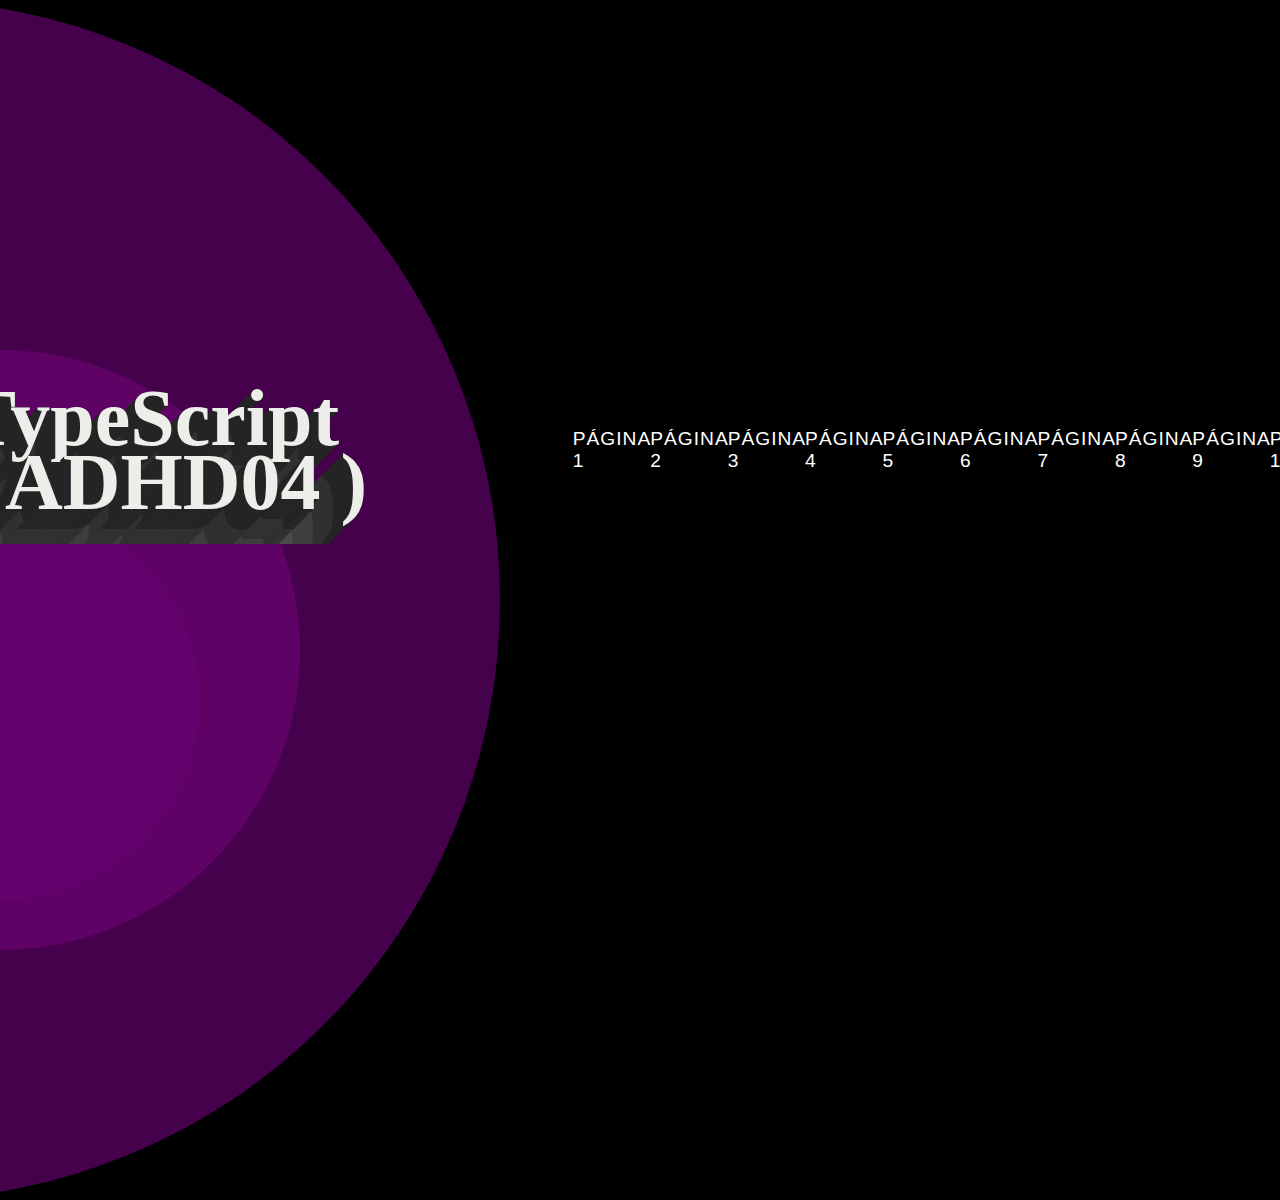
<file: index.html>
<!DOCTYPE html>
<html lang="es">

<head>
  <meta charset="UTF-8">
  <meta name="viewport" content="width=device-width, initial-scale=1.0">
  <title>Página de Inicio</title>
  <script defer src="https://app.embed.im/snow.js"></script>
  <link rel="stylesheet" href="https://cdnjs.cloudflare.com/ajax/libs/animate.css/4.1.1/animate.min.css" />
  <link rel="stylesheet" href="css/index.css">
</head>

<body>
  <main class="site__main">
    <div class="letter">
      <h1>
        TypeScript<br> ( ADHD04 )
      </h1>
    </div>
  </main>
  <div class="background">
    <div class="circulo xlarge sombra1"></div>
    <div class="circulo xlarge sombra2"></div>
    <div class="circulo large sombra3"></div>
    <div class="circulo medium sombra4"></div>
    <div class="circulo small sombra5"></div>

  </div>
  <ul>
    <li><a href="1-promedio.html" class="enlaceColor">Página 1</a></li>
    <li><a href="2-areatriangulo.html" class="enlaceColor">Página 2</a></li>
    <li><a href="3-paroimpar.html" class="enlaceColor">Página 3</a></li>
    <li><a href="4-mayorymenor.html" class="enlaceColor">Página 4</a></li>
    <li><a href="5-potencia.html" class="enlaceColor">Página 5</a></li>
    <li><a href="6-txtinverso.html" class="enlaceColor">Página 6</a></li>
    <li><a href="7-factorial.html" class="enlaceColor">Página 7</a></li>
    <li><a href="8-numperfecto.html" class="enlaceColor">Página 8</a></li>
    <li><a href="9-primo.html" class="enlaceColor">Página 9</a></li>
    <li><a href="10-vocales.html" class="enlaceColor">Página 10</a></li>
  </ul>
</body>

</html>
</file>
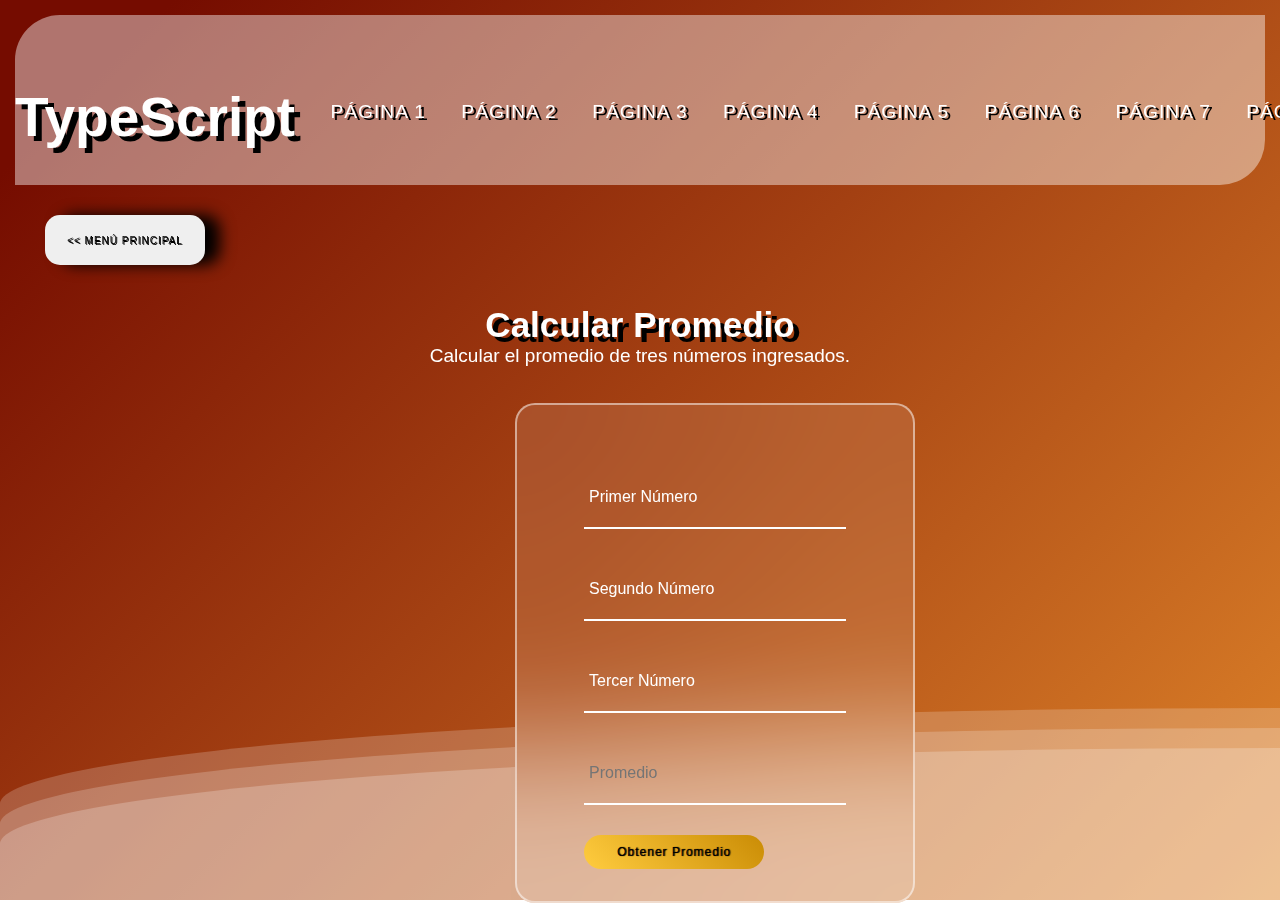
<file: 1-promedio.html>
<!DOCTYPE html>
<html lang="es">

<head>
    <meta charset="UTF-8">
    <meta name="viewport" content="width=device-width, initial-scale=1.0">
    <title>Promedio de 3 números</title>
    <script src="js/1-promedio.js" defer></script>
    <link rel="stylesheet" href="css/1-promedio.css">
</head>

<body>

    <nav>
        <ul>
            <h2 id="tituloType">TypeScript</h2>
            <li><a href="1-promedio.html" class="enlaceColor">Página 1</a></li>
            <li><a href="2-areatriangulo.html" class="enlaceColor">Página 2</a></li>
            <li><a href="3-paroimpar.html" class="enlaceColor">Página 3</a></li>
            <li><a href="4-mayorymenor.html" class="enlaceColor">Página 4</a></li>
            <li><a href="5-potencia.html" class="enlaceColor">Página 5</a></li>
            <li><a href="6-txtinverso.html" class="enlaceColor">Página 6</a></li>
            <li><a href="7-factorial.html" class="enlaceColor">Página 7</a></li>
            <li><a href="8-numperfecto.html" class="enlaceColor">Página 8</a></li>
            <li><a href="9-primo.html" class="enlaceColor">Página 9</a></li>
            <li><a href="10-vocales.html" class="enlaceColor">Página 10</a></li>
        </ul>
    </nav>

    <div>
        <div class="wave"></div>
        <div class="wave"></div>
        <div class="wave"></div>
    </div>

    <a href="index.html">
        <input type="button" value="<< MENÚ PRINCIPAL" class="boton-regresar">
    </a>

    <header>
        <h1>Calcular Promedio</h1>
    </header>

    <p>Calcular el promedio de tres números ingresados.</p>
    <br><br>

    <section>
        <article>
            <form>
                <div class="inputbox">
                    <input type="number" required id="txtNumero1" name="txtNumero1">
                    <label for="txtNumero1">Primer Número</label>
                </div>

                <div class="inputbox">
                    <input type="number" required id="txtNumero2" name="txtNumero2">
                    <label for="txtNumero2">Segundo Número</label>
                </div>

                <div class="inputbox">
                    <input type="number" required id="txtNumero3" name="txtNumero3">
                    <label for="txtNumero3">Tercer Número</label>
                </div>

                <div class="inputbox">
                    <input type="text" required readonly id="resultado" placeholder="Promedio">
                    <label for="resultado"></label>
                </div>
            </form>
            <button id="btnPromedio" class="submitguardar">Obtener Promedio</button>
        </article>
    </section>

</body>

</html>
</file>
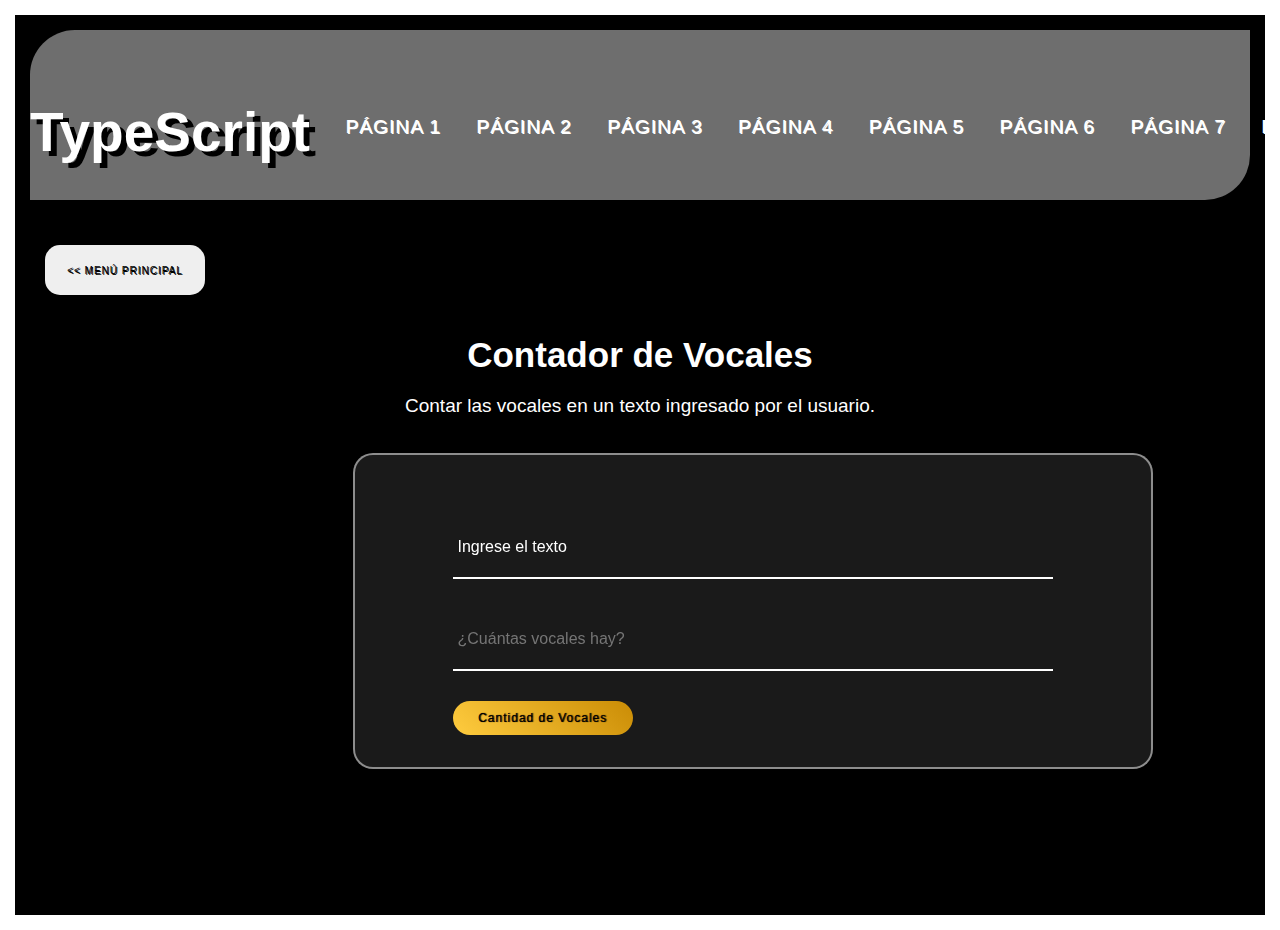
<file: 10-vocales.html>
<!DOCTYPE html>
<html lang="es">

<head>
    <meta charset="UTF-8">
    <meta name="viewport" content="width=device-width, initial-scale=1.0">
    <title>Vocales</title>
    <link rel="stylesheet" href="css/10-vocales.css">
    <script defer src="js/10-vocales.js"></script>
</head>

<body>
    <div class="hero">

        <nav>
            <ul class="navul">
                <h2 id="tituloType">TypeScript</h2>
                <li class="navli"><a href="1-promedio.html" class="enlaceColor">Página 1</a></li>
                <li class="navli"><a href="2-areatriangulo.html" class="enlaceColor">Página 2</a></li>
                <li class="navli"><a href="3-paroimpar.html" class="enlaceColor">Página 3</a></li>
                <li class="navli"><a href="4-mayorymenor.html" class="enlaceColor">Página 4</a></li>
                <li class="navli"><a href="5-potencia.html" class="enlaceColor">Página 5</a></li>
                <li class="navli"><a href="6-txtinverso.html" class="enlaceColor">Página 6</a></li>
                <li class="navli"><a href="7-factorial.html" class="enlaceColor">Página 7</a></li>
                <li class="navli"><a href="8-numperfecto.html" class="enlaceColor">Página 8</a></li>
                <li class="navli"><a href="9-primo.html" class="enlaceColor">Página 9</a></li>
                <li class="navli"><a href="10-vocales.html" class="enlaceColor">Página 10</a></li>
            </ul>
        </nav>
        <div class="cube"></div>
        <div class="cube"></div>
        <div class="cube"></div>
        <div class="cube"></div>
        <div class="cube"></div>
        <div class="cube"></div>
        <a href="index.html">
            <input type="button" value="<< MENÚ PRINCIPAL" class="boton-regresar">
        </a>
        <header>
            <h1>Contador de Vocales</h1>
        </header>
        <p>Contar las vocales en un texto ingresado por el usuario.</p>

        <br><br>
        <span class="span">
            <section>
                <article>
                    <form>
                        <div class="inputbox">
                            <input type="text" required id="txtTexto">
                            <label for="txtTexto">Ingrese el texto</label>
                        </div>

                        <div class="inputbox">
                            <input type="number" required readonly id="txtVocales" placeholder="¿Cuántas vocales hay?">
                            <label for="txtVocales"></label>
                        </div>
                    </form>
                    <input type="button" value="Cantidad de Vocales" class="submitguardar" id="btnContarVocales">

                </article>
            </section>
        </span>
    </div>
</body>

</html>
</file>
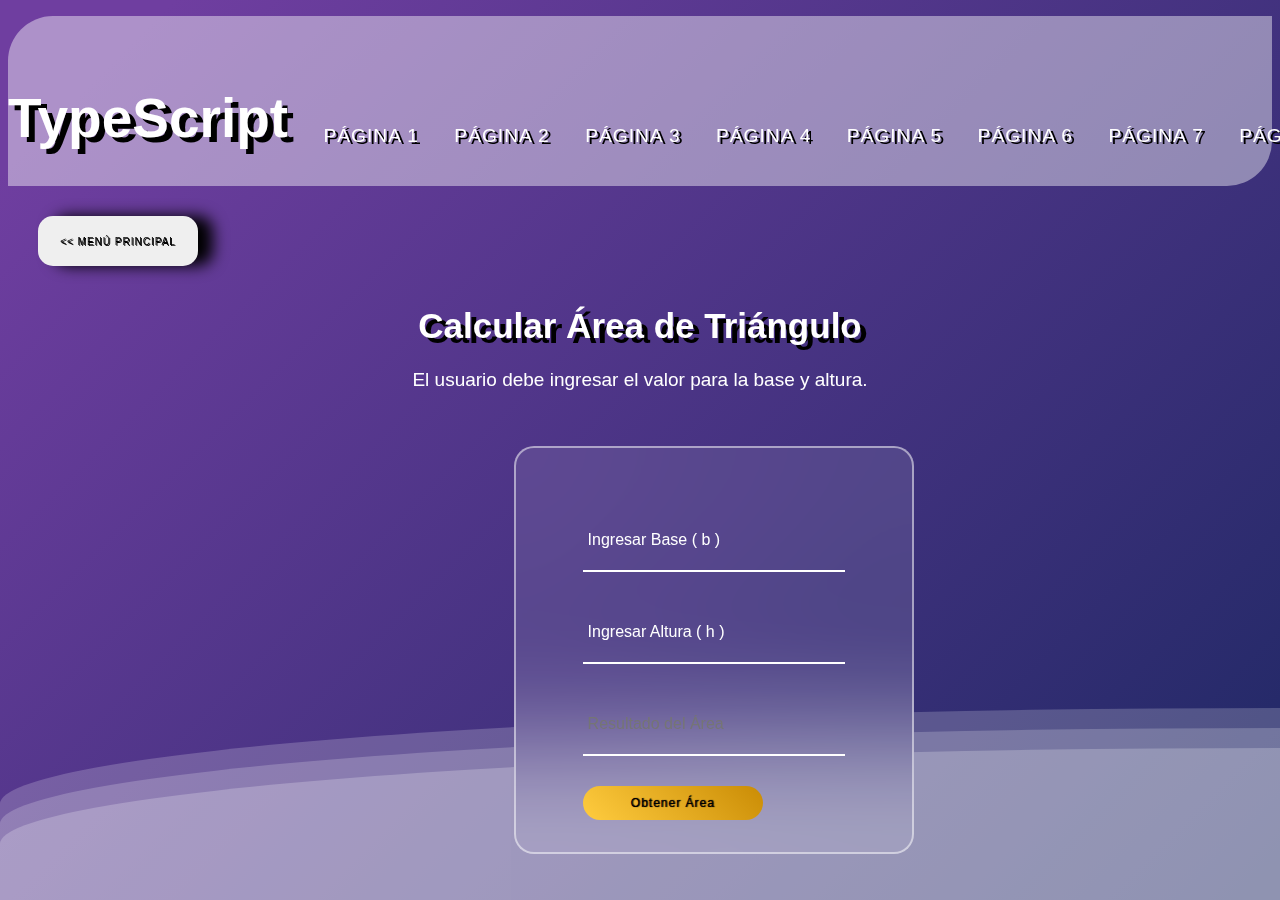
<file: 2-areatriangulo.html>
<!DOCTYPE html>
<html lang="es">

<head>
    <meta charset="UTF-8">
    <meta name="viewport" content="width=device-width, initial-scale=1.0">
    <title>Área de un Triángulo</title>
    <link rel="stylesheet" href="css/2-areatriangulo.css">
    <script src="js/2-areatriangulo.js" defer></script>
</head>

<body>

    <div class="original-Nav">
        <nav>
            <ul>
                <h2 id="tituloType">TypeScript</h2>
                <li><a href="1-promedio.html" class="enlaceColor">Página 1</a></li>
                <li><a href="2-areatriangulo.html" class="enlaceColor">Página 2</a></li>
                <li><a href="3-paroimpar.html" class="enlaceColor">Página 3</a></li>
                <li><a href="4-mayorymenor.html" class="enlaceColor">Página 4</a></li>
                <li><a href="5-potencia.html" class="enlaceColor">Página 5</a></li>
                <li><a href="6-txtinverso.html" class="enlaceColor">Página 6</a></li>
                <li><a href="7-factorial.html" class="enlaceColor">Página 7</a></li>
                <li><a href="8-numperfecto.html" class="enlaceColor">Página 8</a></li>
                <li><a href="9-primo.html" class="enlaceColor">Página 9</a></li>
                <li><a href="10-vocales.html" class="enlaceColor">Página 10</a></li>
            </ul>
        </nav>
        <div>
            <div class="wave"></div>
            <div class="wave"></div>
            <div class="wave"></div>
        </div>
        <a href="index.html">
            <input type="button" value="<< MENÚ PRINCIPAL" class="boton-regresar">
        </a>
        <header>
            <h1>Calcular Área de Triángulo</h1>
        </header>
        <p>El usuario debe ingresar el valor para la base y altura.</p>
        <br><br>

        <section>
            <article>
                <form>
                    <div class="inputbox">
                        <input type="number" required id="txtNumero1" name="txtNumero1">
                        <label for="txtNumero1">Ingresar Base ( b )</label>
                    </div>

                    <div class="inputbox">
                        <input type="number" required id="txtNumero2" name="txtNumero2">
                        <label for="txtNumero2">Ingresar Altura ( h )</label>
                    </div>

                    <div class="inputbox">
                        <input type="text" required readonly id="resultado" placeholder="Resultado del Área">
                        <label for="resultado"></label>
                    </div>
                </form>
                <button id="btnArea" class="submitguardar">Obtener Área</button>
            </article>
        </section>
    </div>

</body>

</html>
</file>
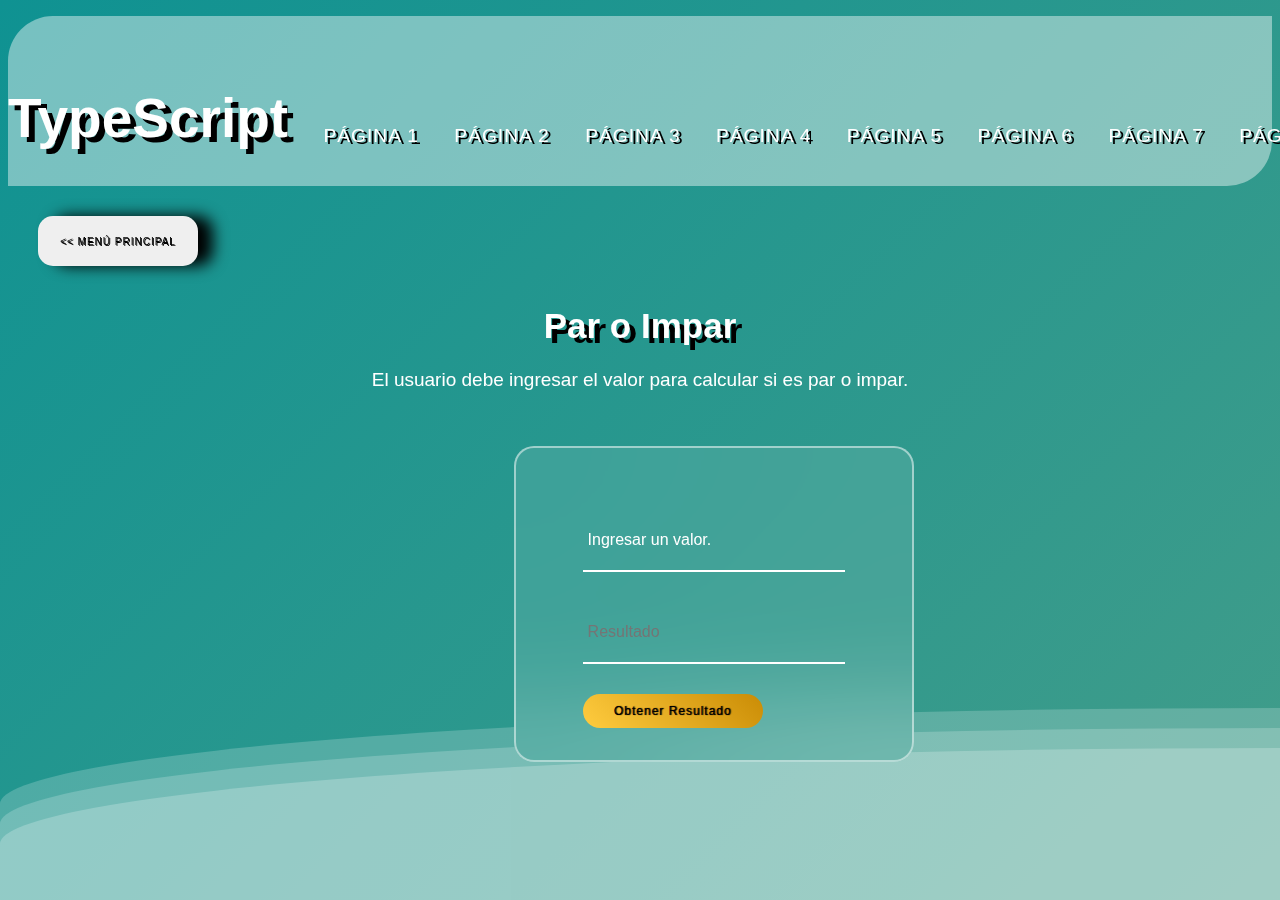
<file: 3-paroimpar.html>
<!DOCTYPE html>
<html lang="es">

<head>
    <meta charset="UTF-8">
    <meta name="viewport" content="width=device-width, initial-scale=1.0">
    <title>Número Par o Impar</title>
    <link rel="stylesheet" href="css/3-paroimpar.css">
    <script defer src="js/3-paroimpar.js"></script>
</head>

<body>
    <nav>
        <ul>
            <h2 id="tituloType">TypeScript</h2>
            <li><a href="1-promedio.html" class="enlaceColor">Página 1</a></li>
            <li><a href="2-areatriangulo.html" class="enlaceColor">Página 2</a></li>
            <li><a href="3-paroimpar.html" class="enlaceColor">Página 3</a></li>
            <li><a href="4-mayorymenor.html" class="enlaceColor">Página 4</a></li>
            <li><a href="5-potencia.html" class="enlaceColor">Página 5</a></li>
            <li><a href="6-txtinverso.html" class="enlaceColor">Página 6</a></li>
            <li><a href="7-factorial.html" class="enlaceColor">Página 7</a></li>
            <li><a href="8-numperfecto.html" class="enlaceColor">Página 8</a></li>
            <li><a href="9-primo.html" class="enlaceColor">Página 9</a></li>
            <li><a href="10-vocales.html" class="enlaceColor">Página 10</a></li>
        </ul>
    </nav>

    <div>
        <div class="wave"></div>
        <div class="wave"></div>
        <div class="wave"></div>
    </div>
    <a href="index.html">
        <input type="button" value="<< MENÚ PRINCIPAL" class="boton-regresar">
    </a>
    <header>
        <h1>Par o Impar</h1>
    </header>
    <p>El usuario debe ingresar el valor para calcular si es par o impar.</p>
    <br><br>

    <section>
        <article>
            <form>
                <div class="inputbox">
                    <input type="number" required id="txtNumero" name="txtNumero">
                    <label for="txtNumero">Ingresar un valor.</label>
                </div>

                <div class="inputbox">
                    <input type="text" readonly id="resultado" placeholder="Resultado">
                    <label for="resultado"></label>
                </div>

                <button type="button" id="btnNumero" class="submitguardar">Obtener Resultado</button>
            </form>
        </article>
    </section>
</body>

</html>
</file>
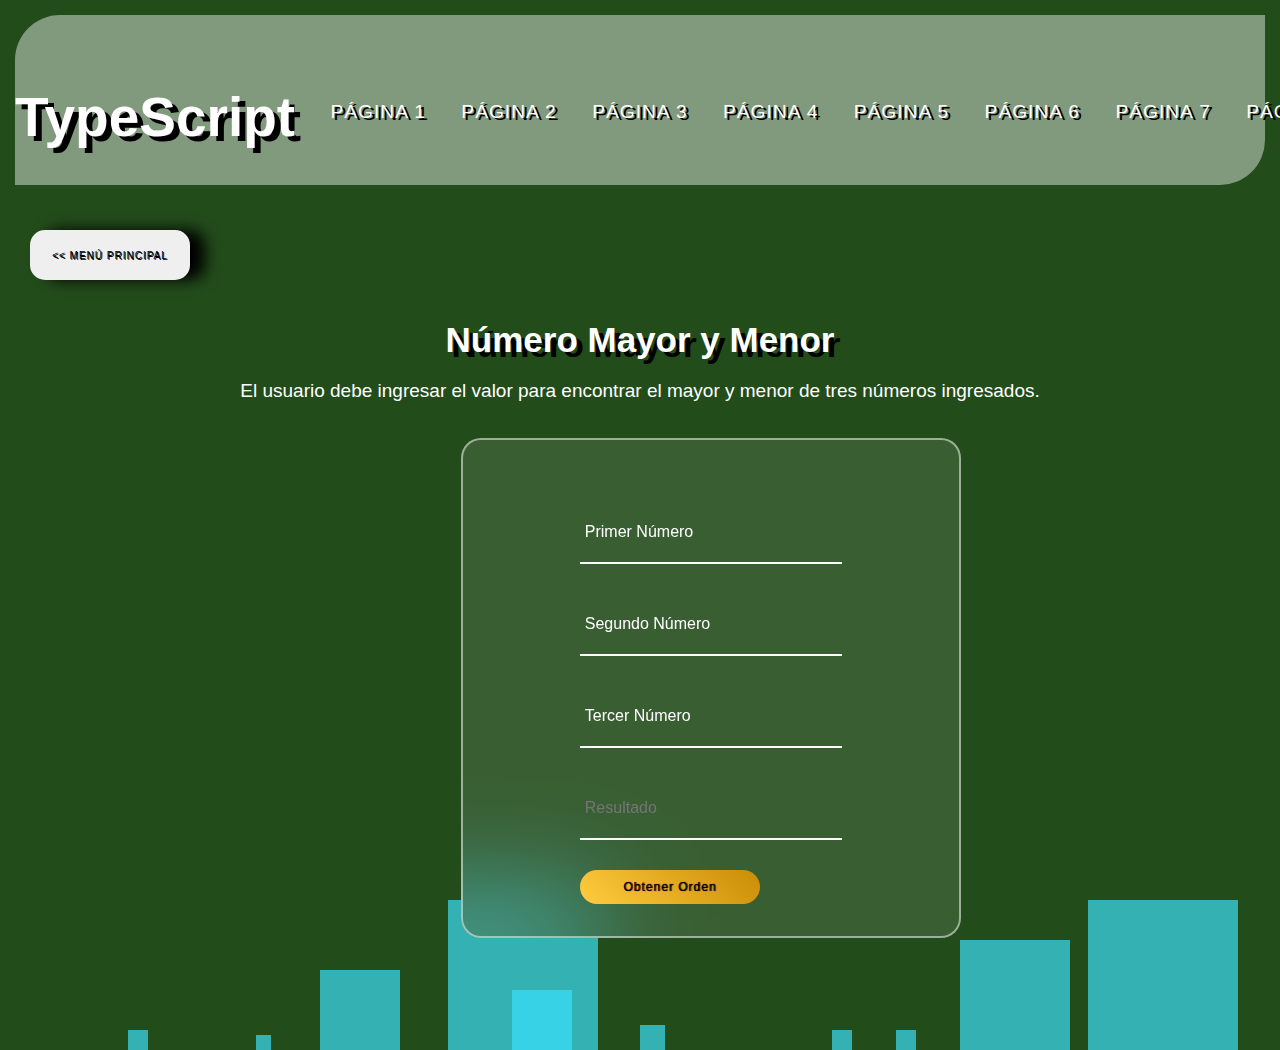
<file: 4-mayorymenor.html>
<!DOCTYPE html>
<html lang="es">

<head>
    <meta charset="UTF-8">
    <meta name="viewport" content="width=device-width, initial-scale=1.0">
    <title>Número Mayor o Menor</title>
    <link rel="stylesheet" href="css/4-mayorymenor.css">
</head>

<body>
    <div class="area">
        <ul class="circles">
            <li></li>
            <li></li>
            <li></li>
            <li></li>
            <li></li>
            <li></li>
            <li></li>
            <li></li>
            <li></li>
            <li></li>
        </ul>
        <nav>
            <ul class="navul">
                <h2 id="tituloType">TypeScript</h2>
                <li class="navli"><a href="1-promedio.html" class="enlaceColor">Página 1</a></li>
                <li class="navli"><a href="2-areatriangulo.html" class="enlaceColor">Página 2</a></li>
                <li class="navli"><a href="3-paroimpar.html" class="enlaceColor">Página 3</a></li>
                <li class="navli"><a href="4-mayorymenor.html" class="enlaceColor">Página 4</a></li>
                <li class="navli"><a href="5-potencia.html" class="enlaceColor">Página 5</a></li>
                <li class="navli"><a href="6-txtinverso.html" class="enlaceColor">Página 6</a></li>
                <li class="navli"><a href="7-factorial.html" class="enlaceColor">Página 7</a></li>
                <li class="navli"><a href="8-numperfecto.html" class="enlaceColor">Página 8</a></li>
                <li class="navli"><a href="9-primo.html" class="enlaceColor">Página 9</a></li>
                <li class="navli"><a href="10-vocales.html" class="enlaceColor">Página 10</a></li>
            </ul>
        </nav>
        <a href="index.html">
            <input type="button" value="<< MENÚ PRINCIPAL" class="boton-regresar">
        </a>
        <header>
            <h1>Número Mayor y Menor</h1>
        </header>
        <p>El usuario debe ingresar el valor para encontrar el mayor y menor de tres números ingresados.</p>
        <br><br>
        <section>
            <article>
                <form>
                    <div class="inputbox">
                        <input type="number" required id="txtNumero1" name="txtNumero1">
                        <label for="txtNumero1">Primer Número</label>
                    </div>
                    <div class="inputbox">
                        <input type="number" required id="txtNumero2" name="txtNumero2">
                        <label for="txtNumero2">Segundo Número</label>
                    </div>
                    <div class="inputbox">
                        <input type="number" required id="txtNumero3" name="txtNumero3">
                        <label for="txtNumero3">Tercer Número</label>
                    </div>
                    <div class="inputbox">
                        <input type="text" readonly id="resultado" name="resultado" placeholder="Resultado">
                        <label for="resultado"></label>
                    </div>
                </form>
                <button id="btnNumero" class="submitguardar">Obtener Orden</button>
            </article>
        </section>
    </div>
    <script src="js/4-mayorymenor.js"></script>
</body>

</html>
</file>
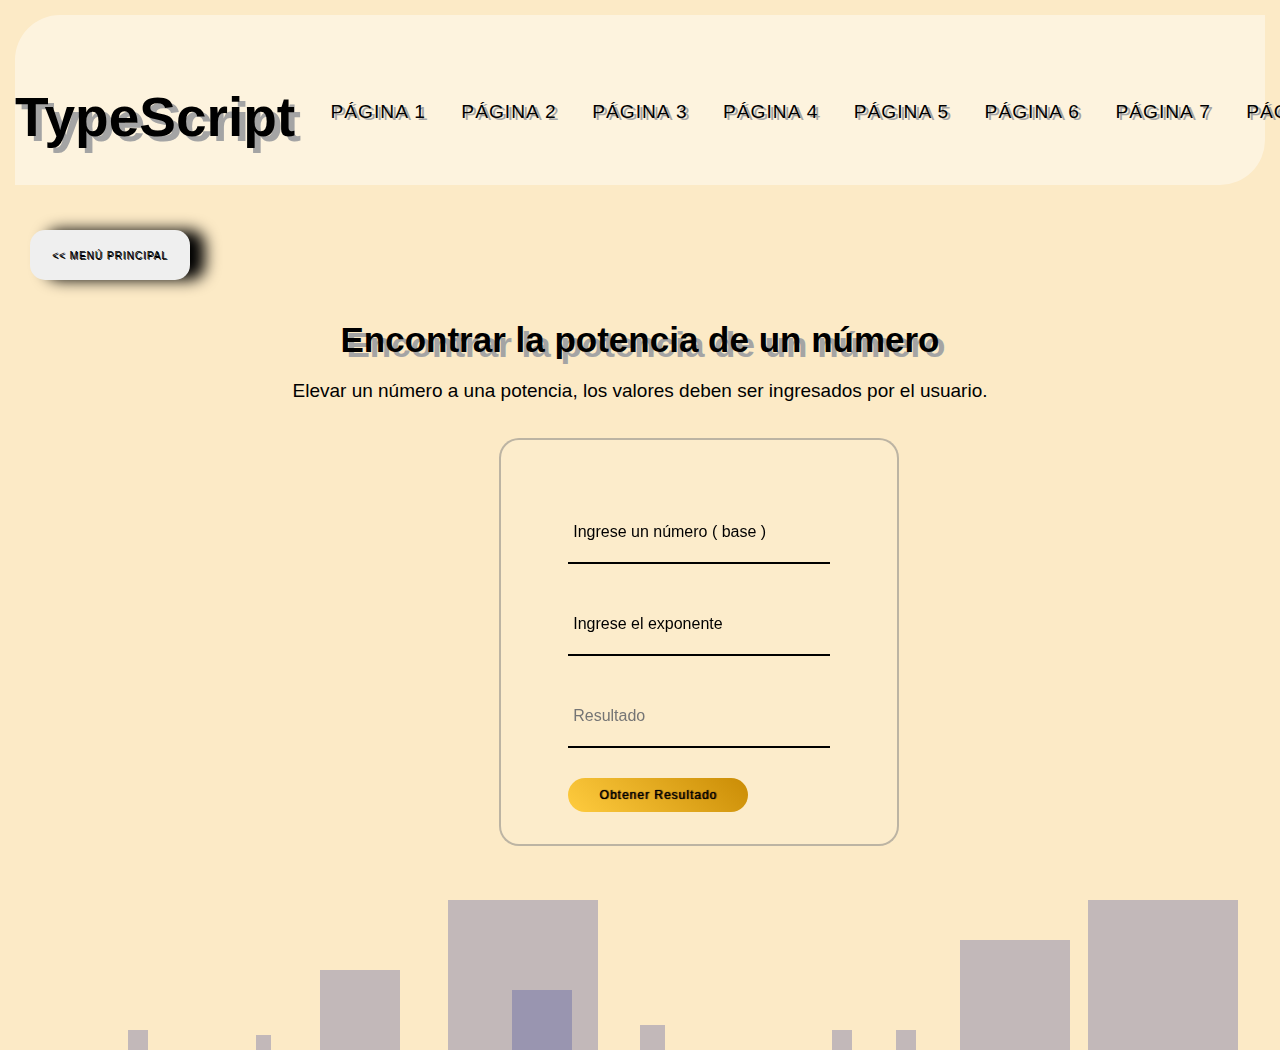
<file: 5-potencia.html>
<!DOCTYPE html>
<html lang="es">

<head>
    <meta charset="UTF-8">
    <meta name="viewport" content="width=device-width, initial-scale=1.0">
    <title>Potencia de un número</title>
    <link rel="stylesheet" href="css/5-potencia.css">
    <script src="js/5-potencia.js"></script>
</head>

<body>
    <div class="area">
        <ul class="circles">
            <li></li>
            <li></li>
            <li></li>
            <li></li>
            <li></li>
            <li></li>
            <li></li>
            <li></li>
            <li></li>
            <li></li>

        </ul>
        <nav>
            <ul class="navul">
                <h2 id="tituloType">TypeScript</h2>
                <li class="navli"><a href="1-promedio.html" class="enlaceColor">Página 1</a></li>
                <li class="navli"><a href="2-areatriangulo.html" class="enlaceColor">Página 2</a></li>
                <li class="navli"><a href="3-paroimpar.html" class="enlaceColor">Página 3</a></li>
                <li class="navli"><a href="4-mayorymenor.html" class="enlaceColor">Página 4</a></li>
                <li class="navli"><a href="5-potencia.html" class="enlaceColor">Página 5</a></li>
                <li class="navli"><a href="6-txtinverso.html" class="enlaceColor">Página 6</a></li>
                <li class="navli"><a href="7-factorial.html" class="enlaceColor">Página 7</a></li>
                <li class="navli"><a href="8-numperfecto.html" class="enlaceColor">Página 8</a></li>
                <li class="navli"><a href="9-primo.html" class="enlaceColor">Página 9</a></li>
                <li class="navli"><a href="10-vocales.html" class="enlaceColor">Página 10</a></li>
            </ul>
        </nav>
        <a href="index.html">
            <button class="boton-regresar">
                << MENÚ PRINCIPAL</button>

        </a>
        <header>
            <h1>Encontrar la potencia de un número</h1>
        </header>
        <p> Elevar un número a una potencia, los valores deben ser ingresados por el usuario. </p>

        <br><br>
        <span class="span">
            <section>
                <article>
                    <form>
                        <div class="inputbox">
                            <input type="number" required id="txtBase" name="txtBase">
                            <label for="txtBase">Ingrese un número ( base )</label>
                        </div>

                        <div class="inputbox">
                            <input type="number" required id="txtExponente" name="txtExponente">
                            <label for="txtExponente">Ingrese el exponente</label>
                        </div>

                        <div class="inputbox">
                            <input type="text" readonly id="resultado" placeholder="Resultado">
                            <label for="resultado"></label>
                        </div>
                    </form>
                    <button id="btnNumero" class="submitguardar" onclick="potencia()">Obtener Resultado</button>

                </article>
            </section>
        </span>
    </div>

</body>

</html>
</file>
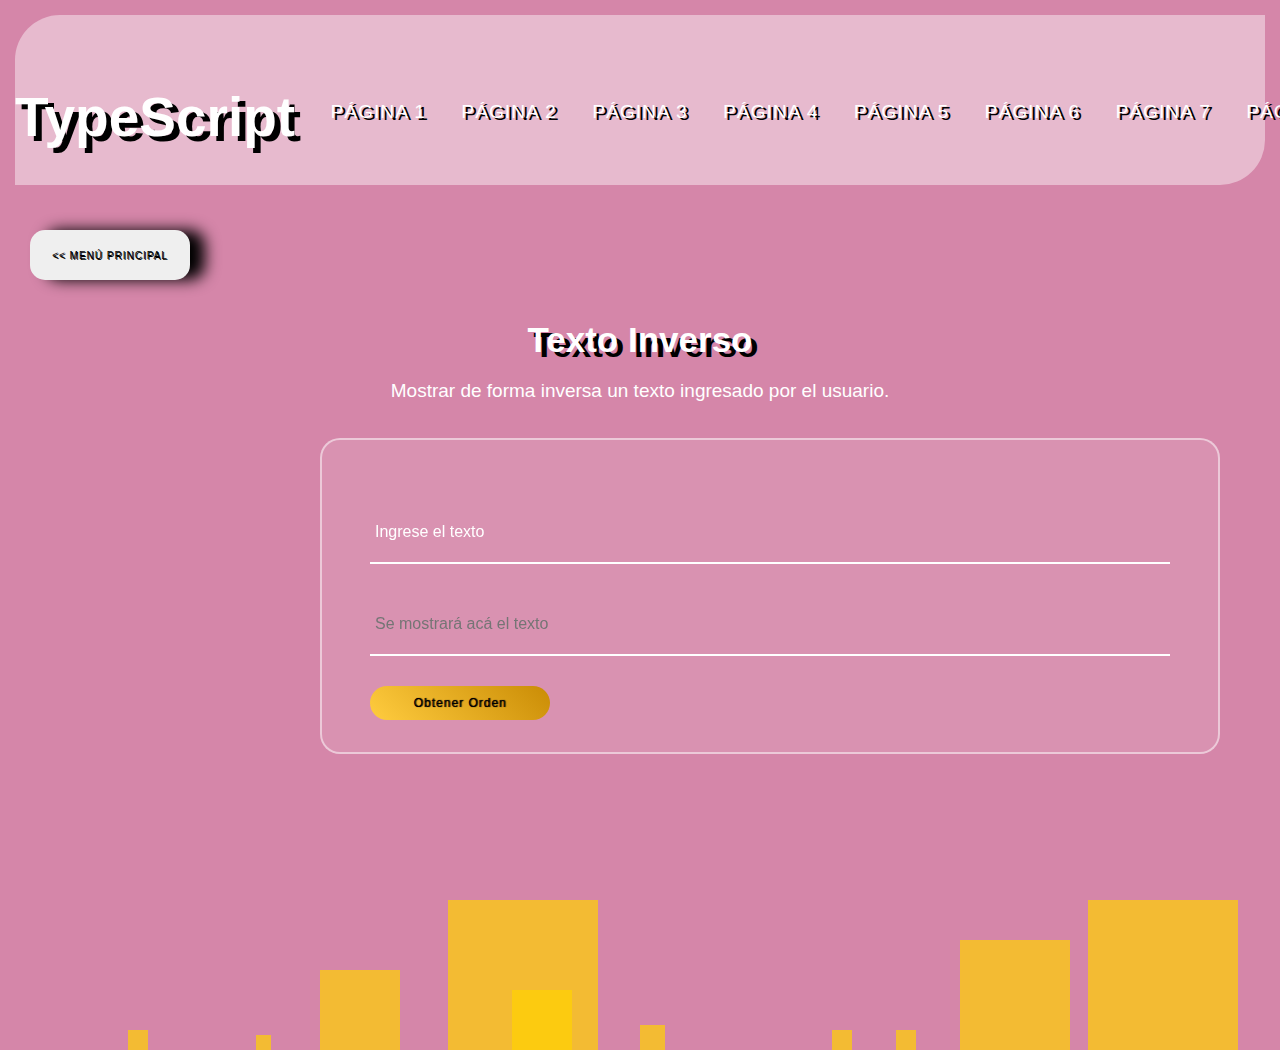
<file: 6-txtinverso.html>
<!DOCTYPE html>
<html lang="es">

<head>
    <meta charset="UTF-8">
    <meta name="viewport" content="width=device-width, initial-scale=1.0">
    <title>Texto Inverso</title>
    <link rel="stylesheet" href="css/6-txtinverso.css">
</head>

<body>
    <div class="area">
        <ul class="circles">
            <li></li>
            <li></li>
            <li></li>
            <li></li>
            <li></li>
            <li></li>
            <li></li>
            <li></li>
            <li></li>
            <li></li>
        </ul>
        <nav>
            <ul class="navul">
                <h2 id="tituloType">TypeScript</h2>
                <li class="navli"><a href="1-promedio.html" class="enlaceColor">Página 1</a></li>
                <li class="navli"><a href="2-areatriangulo.html" class="enlaceColor">Página 2</a></li>
                <li class="navli"><a href="3-paroimpar.html" class="enlaceColor">Página 3</a></li>
                <li class="navli"><a href="4-mayorymenor.html" class="enlaceColor">Página 4</a></li>
                <li class="navli"><a href="5-potencia.html" class="enlaceColor">Página 5</a></li>
                <li class="navli"><a href="6-txtinverso.html" class="enlaceColor">Página 6</a></li>
                <li class="navli"><a href="7-factorial.html" class="enlaceColor">Página 7</a></li>
                <li class="navli"><a href="8-numperfecto.html" class="enlaceColor">Página 8</a></li>
                <li class="navli"><a href="9-primo.html" class="enlaceColor">Página 9</a></li>
                <li class="navli"><a href="10-vocales.html" class="enlaceColor">Página 10</a></li>
            </ul>
        </nav>
        <a href="index.html">
            <input type="button" value="<< MENÚ PRINCIPAL" class="boton-regresar">
        </a>
        <header>
            <h1>Texto Inverso</h1>
        </header>
        <p>Mostrar de forma inversa un texto ingresado por el usuario.</p>
        <br><br>
        <span class="span">
            <section>
                <article>
                    <form>
                        <div class="inputbox">
                            <input type="text" required id="cadenaTexto" name="cadenaTexto">
                            <label for="cadenaTexto">Ingrese el texto</label>
                        </div>
                        <div class="inputbox">
                            <input type="text" readonly id="resultado" placeholder="Se mostrará acá el texto">
                            <label for="resultado"></label>
                        </div>
                    </form>
                    <button id="mostradorTexto" class="submitguardar boton">Obtener Orden</button>
                </article>
            </section>
        </span>
    </div>
    <script src="js/6-txtinverso.js"></script>
</body>

</html>
</file>
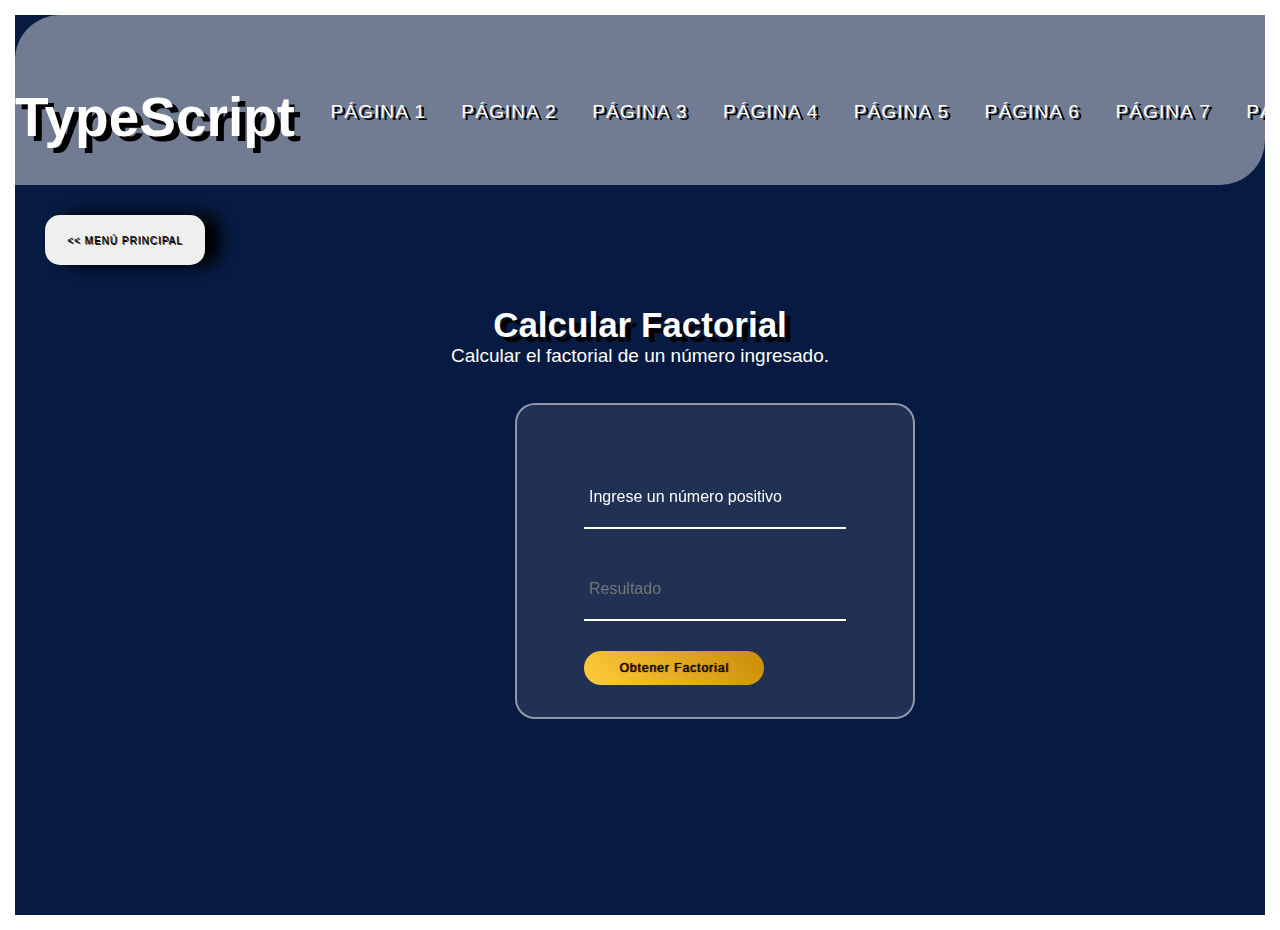
<file: 7-factorial.html>
<!DOCTYPE html>
<html lang="es">

<head>
    <meta charset="UTF-8">
    <meta name="viewport" content="width=device-width, initial-scale=1.0">
    <title>Factorial</title>
    <link rel="stylesheet" href="css/7-factorial.css">
</head>

<body>
    <div class="hero">
        <nav>
            <ul>
                <h2 id="tituloType">TypeScript</h2>
                <li><a href="1-promedio.html" class="enlaceColor">Página 1</a></li>
                <li><a href="2-areatriangulo.html" class="enlaceColor">Página 2</a></li>
                <li><a href="3-paroimpar.html" class="enlaceColor">Página 3</a></li>
                <li><a href="4-mayorymenor.html" class="enlaceColor">Página 4</a></li>
                <li><a href="5-potencia.html" class="enlaceColor">Página 5</a></li>
                <li><a href="6-txtinverso.html" class="enlaceColor">Página 6</a></li>
                <li><a href="7-factorial.html" class="enlaceColor">Página 7</a></li>
                <li><a href="8-numperfecto.html" class="enlaceColor">Página 8</a></li>
                <li><a href="9-primo.html" class="enlaceColor">Página 9</a></li>
                <li><a href="10-vocales.html" class="enlaceColor">Página 10</a></li>
            </ul>
        </nav>
        <div class="cube"></div>
        <div class="cube"></div>
        <div class="cube"></div>
        <div class="cube"></div>
        <div class="cube"></div>
        <div class="cube"></div>
        <a href="index.html">
            <input type="button" value="<< MENÚ PRINCIPAL" class="boton-regresar">
        </a>
        <header>
            <h1>Calcular Factorial</h1>
        </header>
        <p>Calcular el factorial de un número ingresado.</p>
        <br><br>
        <span>
            <section>
                <article>
                    <form>
                        <div class="inputbox">
                            <input type="number" required id="txtNumero" name="txtNumero">
                            <label for="txtNumero">Ingrese un número positivo</label>
                        </div>
                        <div class="inputbox">
                            <input type="text" readonly id="txtFactorial" placeholder="Resultado">
                            <label id="txtFactorial"></label>
                        </div>
                    </form>
                    <button id="btnFactorial" class="submitguardar">Obtener Factorial</button>
                </article>
            </section>
        </span>
    </div>

    <script src="js/7-factorial.js"></script>
</body>

</html>
</file>
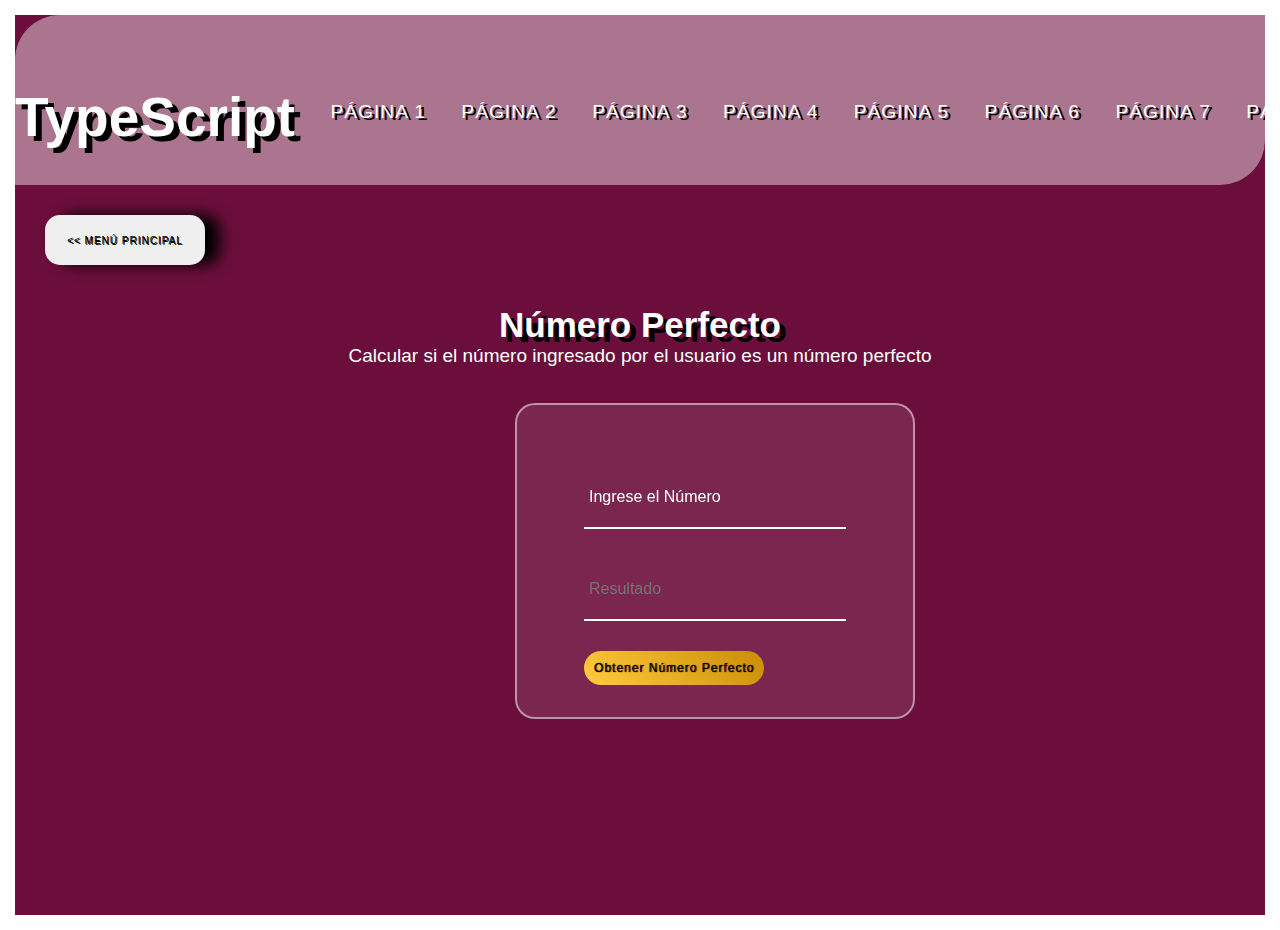
<file: 8-numperfecto.html>
<!DOCTYPE html>
<html lang="es">

<head>
    <meta charset="UTF-8">
    <meta name="viewport" content="width=device-width, initial-scale=1.0">
    <title>Número Perfecto</title>
    <link rel="stylesheet" href="css/8-numperfecto.css">
</head>

<body>
    <div class="hero">
        <nav>
            <ul>
                <h2 id="tituloType">TypeScript</h2>
                <li><a href="1-promedio.html" class="enlaceColor">Página 1</a></li>
                <li><a href="2-areatriangulo.html" class="enlaceColor">Página 2</a></li>
                <li><a href="3-paroimpar.html" class="enlaceColor">Página 3</a></li>
                <li><a href="4-mayorymenor.html" class="enlaceColor">Página 4</a></li>
                <li><a href="5-potencia.html" class="enlaceColor">Página 5</a></li>
                <li><a href="6-txtinverso.html" class="enlaceColor">Página 6</a></li>
                <li><a href="7-factorial.html" class="enlaceColor">Página 7</a></li>
                <li><a href="8-numperfecto.html" class="enlaceColor">Página 8</a></li>
                <li><a href="9-primo.html" class="enlaceColor">Página 9</a></li>
                <li><a href="10-vocales.html" class="enlaceColor">Página 10</a></li>
            </ul>
        </nav>
        <div class="cube"></div>
        <div class="cube"></div>
        <div class="cube"></div>
        <div class="cube"></div>
        <div class="cube"></div>
        <div class="cube"></div>
        <a href="index.html">
            <input type="button" value="<< MENÚ PRINCIPAL" class="boton-regresar">
        </a>
        <header>
            <h1>Número Perfecto</h1>
        </header>
        <p>Calcular si el número ingresado por el usuario es un número perfecto</p>
        <br><br>
        <span>
            <section>
                <article>
                    <form>
                        <div class="inputbox">
                            <input type="number" required id="txtNumero" name="txtNumero">
                            <label for="txtNumero">Ingrese el Número</label>
                        </div>
                        <div class="inputbox">
                            <input type="text" readonly id="resultado" placeholder="Resultado">
                            <label id="resultado"></label>
                        </div>
                    </form>
                    <button id="btnPerfecto" class="submitguardar">Obtener Número Perfecto</button>
                </article>
            </section>
        </span>
    </div>
    <script src="js/8-numperfecto.js"></script>
</body>

</html>
</file>
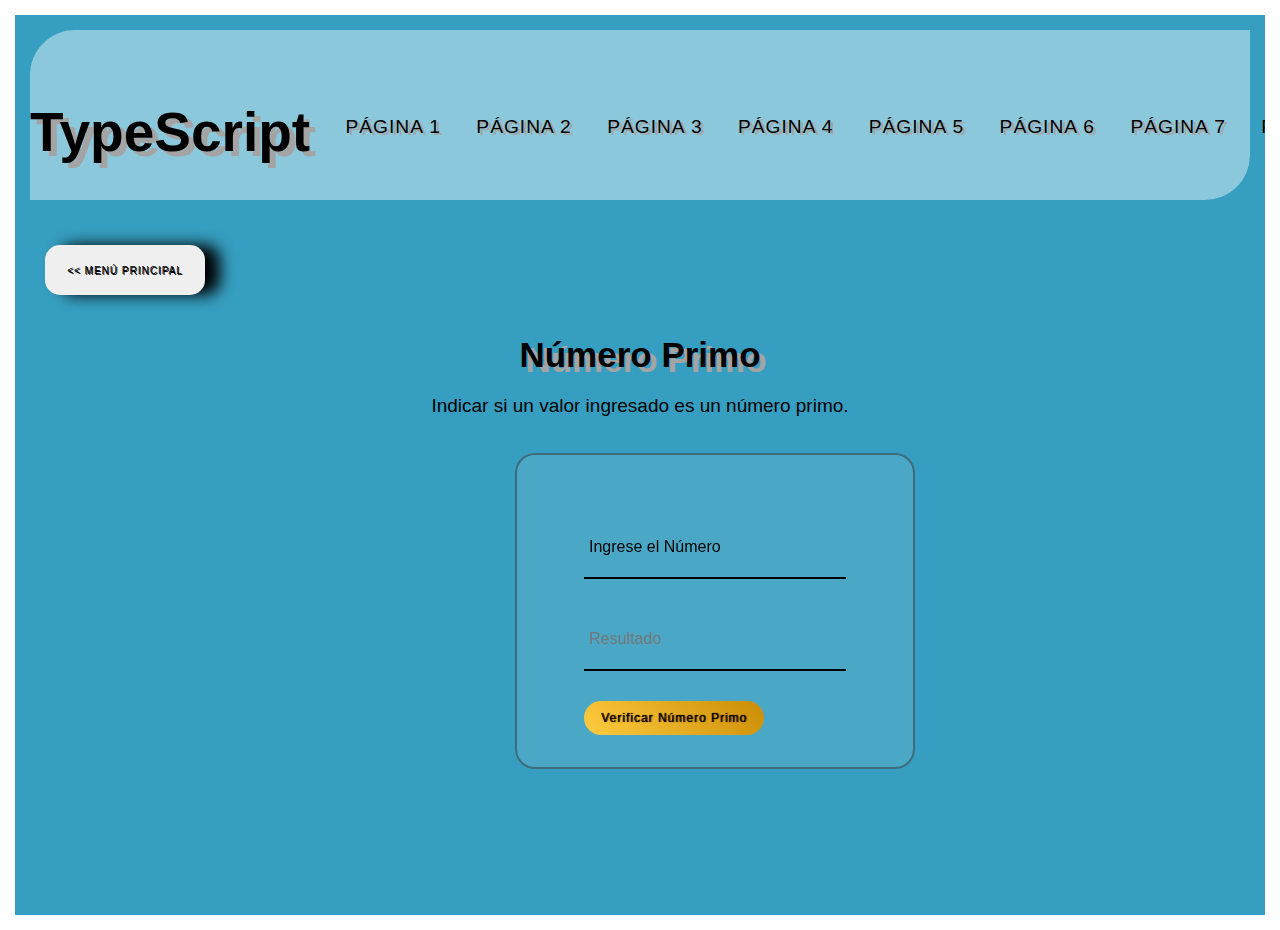
<file: 9-primo.html>
<!DOCTYPE html>
<html lang="es">

<head>
    <meta charset="UTF-8">
    <meta name="viewport" content="width=device-width, initial-scale=1.0">
    <title>Número Primo</title>
    <link rel="stylesheet" href="css/9-primo.css">
    <script src="js/9-primo.js" defer></script>
</head>

<body>
    <div class="hero">
        <nav>
            <ul>
                <h2 id="tituloType">TypeScript</h2>
                <li><a href="1-promedio.html" class="enlaceColor">Página 1</a></li>
                <li><a href="2-areatriangulo.html" class="enlaceColor">Página 2</a></li>
                <li><a href="3-paroimpar.html" class="enlaceColor">Página 3</a></li>
                <li><a href="4-mayorymenor.html" class="enlaceColor">Página 4</a></li>
                <li><a href="5-potencia.html" class="enlaceColor">Página 5</a></li>
                <li><a href="6-txtinverso.html" class="enlaceColor">Página 6</a></li>
                <li><a href="7-factorial.html" class="enlaceColor">Página 7</a></li>
                <li><a href="8-numperfecto.html" class="enlaceColor">Página 8</a></li>
                <li><a href="9-primo.html" class="enlaceColor">Página 9</a></li>
                <li><a href="10-vocales.html" class="enlaceColor">Página 10</a></li>
            </ul>
        </nav>
        <div class="cube"></div>
        <div class="cube"></div>
        <div class="cube"></div>
        <div class="cube"></div>
        <div class="cube"></div>
        <div class="cube"></div>
        <a href="index.html">
            <input type="button" value="<< MENÚ PRINCIPAL" class="boton-regresar">
        </a>
        <header>
            <h1>Número Primo</h1>
        </header>
        <p>Indicar si un valor ingresado es un número primo.</p>
        <br><br>
        <span>
            <section>
                <article>
                    <form>
                        <div class="inputbox">
                            <input type="number" required id="txtNumero" name="txtNumero">
                            <label for="txtNumero">Ingrese el Número</label>
                        </div>
                        <div class="inputbox">
                            <input type="text" readonly id="resultado" placeholder="Resultado">
                            <label id="resultado"></label>
                        </div>
                    </form>
                    <button id="btnPrimo" class="submitguardar">Verificar Número Primo</button>
                </article>
            </section>
        </span>
    </div>
</body>

</html>
</file>
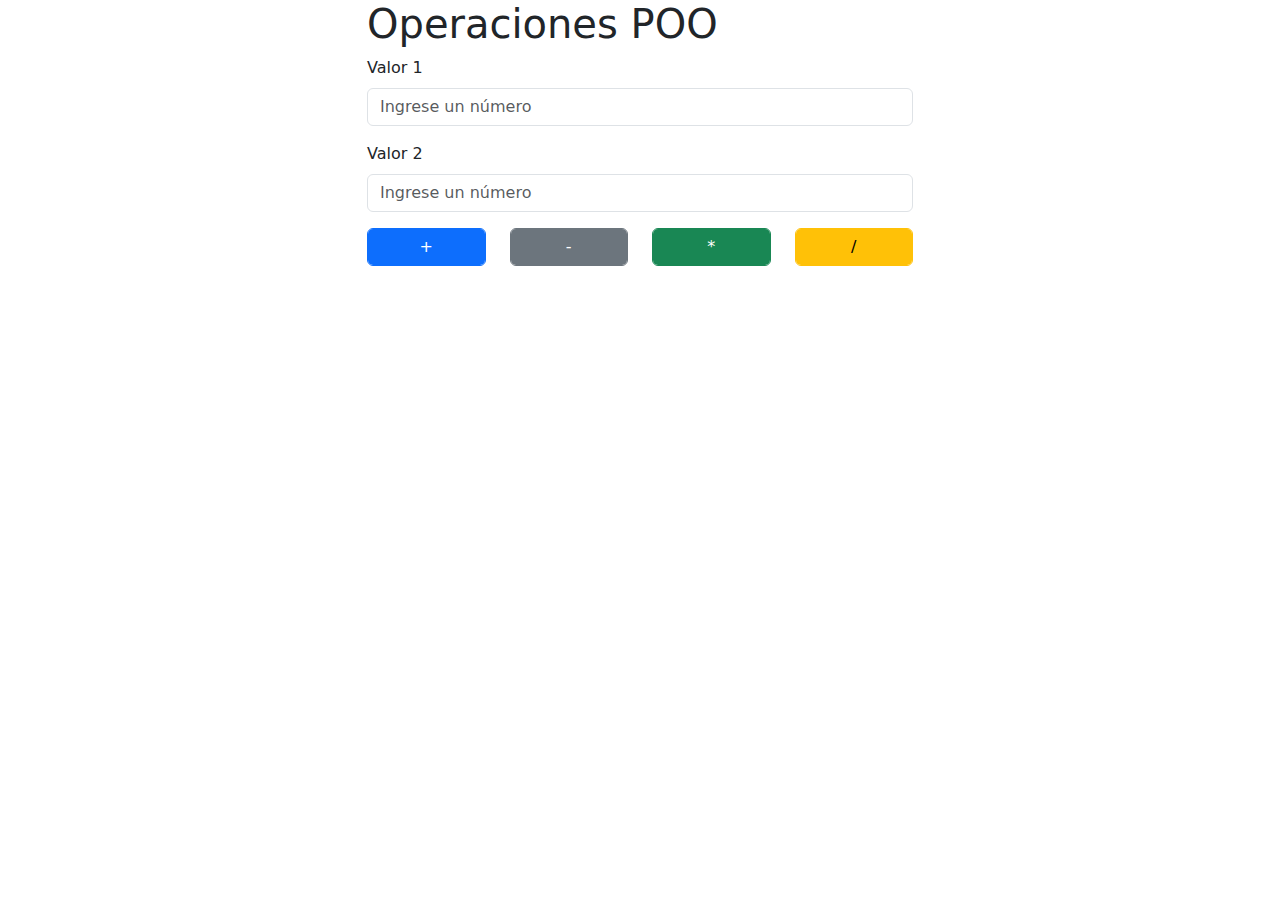
<file: operaciones_poo.html>
<!DOCTYPE html>
<html lang="en">

<head>
    <meta charset="UTF-8">
    <meta name="viewport" content="width=device-width, initial-scale=1.0">
    <title>Document</title>
    <link href="https://cdn.jsdelivr.net/npm/bootstrap@5.3.3/dist/css/bootstrap.min.css" rel="stylesheet"
        integrity="sha384-QWTKZyjpPEjISv5WaRU9OFeRpok6YctnYmDr5pNlyT2bRjXh0JMhjY6hW+ALEwIH" crossorigin="anonymous">
</head>

<body>
    <div class="container">
        <div class="row">
            <div class="col-6 offset-3">
                <h1>Operaciones POO</h1>
                <div class="mb-3">
                    <label for="txtNumero1" class="form-label">Valor 1</label>
                    <input type="number" class="form-control" id="txtNumero1" placeholder="Ingrese un número">
                </div>
                <div class="mb-3">
                    <label for="txtNumero2" class="form-label">Valor 2</label>
                    <input type="text" class="form-control" id="txtNumero2" placeholder="Ingrese un número">
                </div>
                <div class="row">
                    <div class="col">
                        <button class="form-control btn btn-primary" id="btnSuma" onclick="sumar()">+</button>
                    </div>
                    <div class="col">
                        <button class="form-control btn btn-secondary" id="btnResta" onclick="restar()">-</button>
                    </div>
                    <div class="col">
                        <button class="form-control btn btn-success" id="btnMulti" onclick="multiplicar()">*</button>
                    </div>
                    <div class="col">
                        <button class="form-control btn btn-warning" id="btnDivi" onclick="dividir()">/</button>
                    </div>
                </div>


                <div id="datos">
                </div>
            </div>

        </div>
    </div>
    <script src="js/operacionesPoo.js"></script>
    <script src="https://cdn.jsdelivr.net/npm/bootstrap@5.3.3/dist/js/bootstrap.bundle.min.js"
        integrity="sha384-YvpcrYf0tY3lHB60NNkmXc5s9fDVZLESaAA55NDzOxhy9GkcIdslK1eN7N6jIeHz"
        crossorigin="anonymous"></script>

</body>

</html>
</file>
<file: css/index.css>
* {
    padding: 0;
    margin: 0;
    text-decoration: none;
    list-style: none;
    box-sizing: border-box;
}

body {
    /* background-color: #5faab1;*/
    min-height: 100vh;
    display: flex;
    justify-content: center;
    align-items: center;
    background-color: #000000;
    font-family: 'Gill Sans', 'Gill Sans MT', Calibri, 'Trebuchet MS', sans-serif;
}

  
@keyframes animateShadow {
    0% {
      text-shadow: 0px 0px #252526, -1px 1px #252526, -2px 2px #252526, -3px 3px #252526, -4px 4px #252526, -5px 5px #252526, -6px 6px #252526, -7px 7px #252526, -8px 8px #252526, -9px 9px #252526, -10px 10px #252526, -11px 11px #252526, -12px 12px #252526, -13px 13px #252526, -14px 14px #252526, -15px 15px #252526, -16px 16px #252526, -17px 17px #252526, -18px 18px #252526, -19px 19px #252526, -20px 20px #252526, -21px 21px #313134, -22px 22px #313134, -23px 23px #313134, -24px 24px #313134, -25px 25px #313134, -26px 26px #313134, -27px 27px #313134, -28px 28px #313134, -29px 29px #313134, -30px 30px #313134, -31px 31px #313134, -32px 32px #313134, -33px 33px #313134, -34px 34px #313134, -35px 35px #313134, -36px 36px #313134, -37px 37px #313134, -38px 38px #313134, -39px 39px #313134, -40px 40px #313134, -41px 41px #3e3e40, -42px 42px #3e3e40, -43px 43px #3e3e40, -44px 44px #3e3e40, -45px 45px #3e3e40, -46px 46px #3e3e40, -47px 47px #3e3e40, -48px 48px #3e3e40, -49px 49px #3e3e40, -50px 50px #3e3e40, -51px 51px #3e3e40, -52px 52px #3e3e40, -53px 53px #3e3e40, -54px 54px #3e3e40, -55px 55px #3e3e40, -56px 56px #3e3e40, -57px 57px #3e3e40, -58px 58px #3e3e40, -59px 59px #3e3e40, -60px 60px #3e3e40, -61px 61px #4a4a4d, -62px 62px #4a4a4d, -63px 63px #4a4a4d, -64px 64px #4a4a4d, -65px 65px #4a4a4d, -66px 66px #4a4a4d, -67px 67px #4a4a4d, -68px 68px #4a4a4d, -69px 69px #4a4a4d, -70px 70px #4a4a4d, -71px 71px #4a4a4d, -72px 72px #4a4a4d, -73px 73px #4a4a4d, -74px 74px #4a4a4d, -75px 75px #4a4a4d, -76px 76px #4a4a4d, -77px 77px #4a4a4d, -78px 78px #4a4a4d, -79px 79px #4a4a4d, -80px 80px #4a4a4d, -81px 81px #575759, -82px 82px #575759, -83px 83px #575759, -84px 84px #575759, -85px 85px #575759, -86px 86px #575759, -87px 87px #575759, -88px 88px #575759, -89px 89px #575759, -90px 90px #575759, -91px 91px #575759, -92px 92px #575759, -93px 93px #575759, -94px 94px #575759, -95px 95px #575759, -96px 96px #575759, -97px 97px #575759, -98px 98px #575759, -99px 99px #575759, -100px 100px #575759;
    }
    20% {
      text-shadow: 0px 0px #313134, -1px 1px #313134, -2px 2px #313134, -3px 3px #313134, -4px 4px #313134, -5px 5px #313134, -6px 6px #313134, -7px 7px #313134, -8px 8px #313134, -9px 9px #313134, -10px 10px #313134, -11px 11px #313134, -12px 12px #313134, -13px 13px #313134, -14px 14px #313134, -15px 15px #313134, -16px 16px #313134, -17px 17px #313134, -18px 18px #313134, -19px 19px #313134, -20px 20px #313134, -21px 21px #3e3e40, -22px 22px #3e3e40, -23px 23px #3e3e40, -24px 24px #3e3e40, -25px 25px #3e3e40, -26px 26px #3e3e40, -27px 27px #3e3e40, -28px 28px #3e3e40, -29px 29px #3e3e40, -30px 30px #3e3e40, -31px 31px #3e3e40, -32px 32px #3e3e40, -33px 33px #3e3e40, -34px 34px #3e3e40, -35px 35px #3e3e40, -36px 36px #3e3e40, -37px 37px #3e3e40, -38px 38px #3e3e40, -39px 39px #3e3e40, -40px 40px #3e3e40, -41px 41px #4a4a4d, -42px 42px #4a4a4d, -43px 43px #4a4a4d, -44px 44px #4a4a4d, -45px 45px #4a4a4d, -46px 46px #4a4a4d, -47px 47px #4a4a4d, -48px 48px #4a4a4d, -49px 49px #4a4a4d, -50px 50px #4a4a4d, -51px 51px #4a4a4d, -52px 52px #4a4a4d, -53px 53px #4a4a4d, -54px 54px #4a4a4d, -55px 55px #4a4a4d, -56px 56px #4a4a4d, -57px 57px #4a4a4d, -58px 58px #4a4a4d, -59px 59px #4a4a4d, -60px 60px #4a4a4d, -61px 61px #575759, -62px 62px #575759, -63px 63px #575759, -64px 64px #575759, -65px 65px #575759, -66px 66px #575759, -67px 67px #575759, -68px 68px #575759, -69px 69px #575759, -70px 70px #575759, -71px 71px #575759, -72px 72px #575759, -73px 73px #575759, -74px 74px #575759, -75px 75px #575759, -76px 76px #575759, -77px 77px #575759, -78px 78px #575759, -79px 79px #575759, -80px 80px #575759, -81px 81px #252526, -82px 82px #252526, -83px 83px #252526, -84px 84px #252526, -85px 85px #252526, -86px 86px #252526, -87px 87px #252526, -88px 88px #252526, -89px 89px #252526, -90px 90px #252526, -91px 91px #252526, -92px 92px #252526, -93px 93px #252526, -94px 94px #252526, -95px 95px #252526, -96px 96px #252526, -97px 97px #252526, -98px 98px #252526, -99px 99px #252526, -100px 100px #252526;
    }
    40% {
      text-shadow: 0px 0px #3e3e40, -1px 1px #3e3e40, -2px 2px #3e3e40, -3px 3px #3e3e40, -4px 4px #3e3e40, -5px 5px #3e3e40, -6px 6px #3e3e40, -7px 7px #3e3e40, -8px 8px #3e3e40, -9px 9px #3e3e40, -10px 10px #3e3e40, -11px 11px #3e3e40, -12px 12px #3e3e40, -13px 13px #3e3e40, -14px 14px #3e3e40, -15px 15px #3e3e40, -16px 16px #3e3e40, -17px 17px #3e3e40, -18px 18px #3e3e40, -19px 19px #3e3e40, -20px 20px #3e3e40, -21px 21px #4a4a4d, -22px 22px #4a4a4d, -23px 23px #4a4a4d, -24px 24px #4a4a4d, -25px 25px #4a4a4d, -26px 26px #4a4a4d, -27px 27px #4a4a4d, -28px 28px #4a4a4d, -29px 29px #4a4a4d, -30px 30px #4a4a4d, -31px 31px #4a4a4d, -32px 32px #4a4a4d, -33px 33px #4a4a4d, -34px 34px #4a4a4d, -35px 35px #4a4a4d, -36px 36px #4a4a4d, -37px 37px #4a4a4d, -38px 38px #4a4a4d, -39px 39px #4a4a4d, -40px 40px #4a4a4d, -41px 41px #575759, -42px 42px #575759, -43px 43px #575759, -44px 44px #575759, -45px 45px #575759, -46px 46px #575759, -47px 47px #575759, -48px 48px #575759, -49px 49px #575759, -50px 50px #575759, -51px 51px #575759, -52px 52px #575759, -53px 53px #575759, -54px 54px #575759, -55px 55px #575759, -56px 56px #575759, -57px 57px #575759, -58px 58px #575759, -59px 59px #575759, -60px 60px #575759, -61px 61px #252526, -62px 62px #252526, -63px 63px #252526, -64px 64px #252526, -65px 65px #252526, -66px 66px #252526, -67px 67px #252526, -68px 68px #252526, -69px 69px #252526, -70px 70px #252526, -71px 71px #252526, -72px 72px #252526, -73px 73px #252526, -74px 74px #252526, -75px 75px #252526, -76px 76px #252526, -77px 77px #252526, -78px 78px #252526, -79px 79px #252526, -80px 80px #252526, -81px 81px #313134, -82px 82px #313134, -83px 83px #313134, -84px 84px #313134, -85px 85px #313134, -86px 86px #313134, -87px 87px #313134, -88px 88px #313134, -89px 89px #313134, -90px 90px #313134, -91px 91px #313134, -92px 92px #313134, -93px 93px #313134, -94px 94px #313134, -95px 95px #313134, -96px 96px #313134, -97px 97px #313134, -98px 98px #313134, -99px 99px #313134, -100px 100px #313134;
    }
    60% {
      text-shadow: 0px 0px #4a4a4d, -1px 1px #4a4a4d, -2px 2px #4a4a4d, -3px 3px #4a4a4d, -4px 4px #4a4a4d, -5px 5px #4a4a4d, -6px 6px #4a4a4d, -7px 7px #4a4a4d, -8px 8px #4a4a4d, -9px 9px #4a4a4d, -10px 10px #4a4a4d, -11px 11px #4a4a4d, -12px 12px #4a4a4d, -13px 13px #4a4a4d, -14px 14px #4a4a4d, -15px 15px #4a4a4d, -16px 16px #4a4a4d, -17px 17px #4a4a4d, -18px 18px #4a4a4d, -19px 19px #4a4a4d, -20px 20px #4a4a4d, -21px 21px #575759, -22px 22px #575759, -23px 23px #575759, -24px 24px #575759, -25px 25px #575759, -26px 26px #575759, -27px 27px #575759, -28px 28px #575759, -29px 29px #575759, -30px 30px #575759, -31px 31px #575759, -32px 32px #575759, -33px 33px #575759, -34px 34px #575759, -35px 35px #575759, -36px 36px #575759, -37px 37px #575759, -38px 38px #575759, -39px 39px #575759, -40px 40px #575759, -41px 41px #252526, -42px 42px #252526, -43px 43px #252526, -44px 44px #252526, -45px 45px #252526, -46px 46px #252526, -47px 47px #252526, -48px 48px #252526, -49px 49px #252526, -50px 50px #252526, -51px 51px #252526, -52px 52px #252526, -53px 53px #252526, -54px 54px #252526, -55px 55px #252526, -56px 56px #252526, -57px 57px #252526, -58px 58px #252526, -59px 59px #252526, -60px 60px #252526, -61px 61px #313134, -62px 62px #313134, -63px 63px #313134, -64px 64px #313134, -65px 65px #313134, -66px 66px #313134, -67px 67px #313134, -68px 68px #313134, -69px 69px #313134, -70px 70px #313134, -71px 71px #313134, -72px 72px #313134, -73px 73px #313134, -74px 74px #313134, -75px 75px #313134, -76px 76px #313134, -77px 77px #313134, -78px 78px #313134, -79px 79px #313134, -80px 80px #313134, -81px 81px #3e3e40, -82px 82px #3e3e40, -83px 83px #3e3e40, -84px 84px #3e3e40, -85px 85px #3e3e40, -86px 86px #3e3e40, -87px 87px #3e3e40, -88px 88px #3e3e40, -89px 89px #3e3e40, -90px 90px #3e3e40, -91px 91px #3e3e40, -92px 92px #3e3e40, -93px 93px #3e3e40, -94px 94px #3e3e40, -95px 95px #3e3e40, -96px 96px #3e3e40, -97px 97px #3e3e40, -98px 98px #3e3e40, -99px 99px #3e3e40, -100px 100px #3e3e40;
    }
    80% {
      text-shadow: 0px 0px #575759, -1px 1px #575759, -2px 2px #575759, -3px 3px #575759, -4px 4px #575759, -5px 5px #575759, -6px 6px #575759, -7px 7px #575759, -8px 8px #575759, -9px 9px #575759, -10px 10px #575759, -11px 11px #575759, -12px 12px #575759, -13px 13px #575759, -14px 14px #575759, -15px 15px #575759, -16px 16px #575759, -17px 17px #575759, -18px 18px #575759, -19px 19px #575759, -20px 20px #575759, -21px 21px #252526, -22px 22px #252526, -23px 23px #252526, -24px 24px #252526, -25px 25px #252526, -26px 26px #252526, -27px 27px #252526, -28px 28px #252526, -29px 29px #252526, -30px 30px #252526, -31px 31px #252526, -32px 32px #252526, -33px 33px #252526, -34px 34px #252526, -35px 35px #252526, -36px 36px #252526, -37px 37px #252526, -38px 38px #252526, -39px 39px #252526, -40px 40px #252526, -41px 41px #313134, -42px 42px #313134, -43px 43px #313134, -44px 44px #313134, -45px 45px #313134, -46px 46px #313134, -47px 47px #313134, -48px 48px #313134, -49px 49px #313134, -50px 50px #313134, -51px 51px #313134, -52px 52px #313134, -53px 53px #313134, -54px 54px #313134, -55px 55px #313134, -56px 56px #313134, -57px 57px #313134, -58px 58px #313134, -59px 59px #313134, -60px 60px #313134, -61px 61px #3e3e40, -62px 62px #3e3e40, -63px 63px #3e3e40, -64px 64px #3e3e40, -65px 65px #3e3e40, -66px 66px #3e3e40, -67px 67px #3e3e40, -68px 68px #3e3e40, -69px 69px #3e3e40, -70px 70px #3e3e40, -71px 71px #3e3e40, -72px 72px #3e3e40, -73px 73px #3e3e40, -74px 74px #3e3e40, -75px 75px #3e3e40, -76px 76px #3e3e40, -77px 77px #3e3e40, -78px 78px #3e3e40, -79px 79px #3e3e40, -80px 80px #3e3e40, -81px 81px #4a4a4d, -82px 82px #4a4a4d, -83px 83px #4a4a4d, -84px 84px #4a4a4d, -85px 85px #4a4a4d, -86px 86px #4a4a4d, -87px 87px #4a4a4d, -88px 88px #4a4a4d, -89px 89px #4a4a4d, -90px 90px #4a4a4d, -91px 91px #4a4a4d, -92px 92px #4a4a4d, -93px 93px #4a4a4d, -94px 94px #4a4a4d, -95px 95px #4a4a4d, -96px 96px #4a4a4d, -97px 97px #4a4a4d, -98px 98px #4a4a4d, -99px 99px #4a4a4d, -100px 100px #4a4a4d;
    }
    100% {
      text-shadow: 0px 0px #252526, -1px 1px #252526, -2px 2px #252526, -3px 3px #252526, -4px 4px #252526, -5px 5px #252526, -6px 6px #252526, -7px 7px #252526, -8px 8px #252526, -9px 9px #252526, -10px 10px #252526, -11px 11px #252526, -12px 12px #252526, -13px 13px #252526, -14px 14px #252526, -15px 15px #252526, -16px 16px #252526, -17px 17px #252526, -18px 18px #252526, -19px 19px #252526, -20px 20px #252526, -21px 21px #313134, -22px 22px #313134, -23px 23px #313134, -24px 24px #313134, -25px 25px #313134, -26px 26px #313134, -27px 27px #313134, -28px 28px #313134, -29px 29px #313134, -30px 30px #313134, -31px 31px #313134, -32px 32px #313134, -33px 33px #313134, -34px 34px #313134, -35px 35px #313134, -36px 36px #313134, -37px 37px #313134, -38px 38px #313134, -39px 39px #313134, -40px 40px #313134, -41px 41px #3e3e40, -42px 42px #3e3e40, -43px 43px #3e3e40, -44px 44px #3e3e40, -45px 45px #3e3e40, -46px 46px #3e3e40, -47px 47px #3e3e40, -48px 48px #3e3e40, -49px 49px #3e3e40, -50px 50px #3e3e40, -51px 51px #3e3e40, -52px 52px #3e3e40, -53px 53px #3e3e40, -54px 54px #3e3e40, -55px 55px #3e3e40, -56px 56px #3e3e40, -57px 57px #3e3e40, -58px 58px #3e3e40, -59px 59px #3e3e40, -60px 60px #3e3e40, -61px 61px #4a4a4d, -62px 62px #4a4a4d, -63px 63px #4a4a4d, -64px 64px #4a4a4d, -65px 65px #4a4a4d, -66px 66px #4a4a4d, -67px 67px #4a4a4d, -68px 68px #4a4a4d, -69px 69px #4a4a4d, -70px 70px #4a4a4d, -71px 71px #4a4a4d, -72px 72px #4a4a4d, -73px 73px #4a4a4d, -74px 74px #4a4a4d, -75px 75px #4a4a4d, -76px 76px #4a4a4d, -77px 77px #4a4a4d, -78px 78px #4a4a4d, -79px 79px #4a4a4d, -80px 80px #4a4a4d, -81px 81px #575759, -82px 82px #575759, -83px 83px #575759, -84px 84px #575759, -85px 85px #575759, -86px 86px #575759, -87px 87px #575759, -88px 88px #575759, -89px 89px #575759, -90px 90px #575759, -91px 91px #575759, -92px 92px #575759, -93px 93px #575759, -94px 94px #575759, -95px 95px #575759, -96px 96px #575759, -97px 97px #575759, -98px 98px #575759, -99px 99px #575759, -100px 100px #575759;
    }
  }
  .letter {
    padding: 30px;
    overflow: hidden;
    margin: 0px auto;
    width: 50vw;
    font-weight: 600;
    line-height: 0.8;
    font-size: 55px;
    text-align: left;
    font-size: 2.5rem;
    color: #EDEEE9;
    font-family: 'Georgia';
    text-shadow: 0px 0px #252526, -1px 1px #252526, -2px 2px #252526, -3px 3px #252526, -3px 3px #252526, -4px 4px #252526, -6px 6px #252526, -7px 7px #252526, -8px 8px #252526, -9px 9px #252526, -10px 10px #252526, -11px 11px #252526, -12px 12px #252526, -13px 13px #252526, -14px 14px #252526, -15px 15px #252526, -16px 16px #252526, -17px 17px #252526, -18px 18px #252526, -19px 19px #252526, -20px 20px #252526, -21px 21px #313134, -22px 22px #313134, -23px 23px #313134, -24px 24px #313134, -25px 25px #313134, -26px 26px #313134, -27px 27px #313134, -28px 28px #313134, -29px 29px #313134, -30px 30px #313134, -31px 31px #313134, -32px 32px #313134, -33px 33px #313134, -34px 34px #313134, -35px 35px #313134, -36px 36px #313134, -37px 37px #313134, -38px 38px #313134, -39px 39px #313134, -40px 40px #313134, -41px 41px #3e3e40, -42px 42px #3e3e40, -43px 43px #3e3e40, -44px 44px #3e3e40, -45px 45px #3e3e40, -46px 46px #3e3e40, -47px 47px #3e3e40, -48px 48px #3e3e40, -49px 49px #3e3e40, -50px 50px #3e3e40, -51px 51px #3e3e40, -52px 52px #3e3e40, -53px 53px #3e3e40, -54px 54px #3e3e40, -55px 55px #3e3e40, -56px 56px #3e3e40, -57px 57px #3e3e40, -58px 58px #3e3e40, -59px 59px #3e3e40, -60px 60px #3e3e40, -61px 61px #4a4a4d, -62px 62px #4a4a4d, -63px 63px #4a4a4d, -64px 64px #4a4a4d, -65px 65px #4a4a4d, -66px 66px #4a4a4d, -67px 67px #4a4a4d, -68px 68px #4a4a4d, -69px 69px #4a4a4d, -70px 70px #4a4a4d, -71px 71px #4a4a4d, -72px 72px #4a4a4d, -73px 73px #4a4a4d, -74px 74px #4a4a4d, -75px 75px #4a4a4d, -76px 76px #4a4a4d, -77px 77px #4a4a4d, -78px 78px #4a4a4d, -79px 79px #4a4a4d, -80px 80px #4a4a4d, -81px 81px #575759, -82px 82px #575759, -83px 83px #575759, -84px 84px #575759, -85px 85px #575759, -86px 86px #575759, -87px 87px #575759, -88px 88px #575759, -89px 89px #575759, -90px 90px #575759, -91px 91px #575759, -92px 92px #575759, -93px 93px #575759, -94px 94px #575759, -95px 95px #575759, -96px 96px #575759, -97px 97px #575759, -98px 98px #575759, -99px 99px #575759, -100px 100px #575759;
    animation-name: animateShadow;
    animation-duration: 1s;
    animation-iteration-count: infinite;
  }
ul {
    width: 1200px;
    display: flex;
    justify-content: space-around;
    align-items: center;
    padding: 10px 0;
    list-style: none;
}

.enlaceColor {
    color: white;
    letter-spacing: 1px;

}

li {
    text-transform: uppercase;
}

ul li {
    font-size: 1.2rem;
    position: relative;
    cursor: pointer;
}

ul:hover li {
    filter: blur(3px);
}

ul li:hover {
    filter: blur(0);
    transform: scale(1.10);
    background: linear-gradient(90deg,
            rgb(153, 5, 146),
            white);
    background-clip: text;
    -webkit-background-clip: text;
    -webkit-text-fill-color: transparent;
}

li::before,
li::after {
    content: "";
    position: absolute;
    width: 0;
    height: 3px;
    background-image: linear-gradient(90deg rgb(153, 5, 146), white);
    transition: 500ms ease;
    color: white;

}

li::before {
    top: -10px;
    left: 0;
    box-shadow: 2px 2px 5px rgb(153, 5, 146);
    color: white;

}

li::after {
    bottom: -10px;
    right: 0;
    box-shadow: 2px -2px 5px white;
    color: white;

}

li:hover::before,
li:hover::after {
    width: 100%;
    color: white;

}


/*FONDO*/
.circulo {
    position: absolute;
    border-radius: 50%;
    background: #64026d;
    animation: ripple 15s infinite;
    box-shadow: 0px 0px 0px #383838;
    z-index: -2;
}

.small {
    width: 400px;
    height: 400px;
    left: -200px;
    bottom: -1px;
}

.medium {
    width: 600px;
    height: 600px;
    left: -300px;
    bottom: -50px;
}

.xlarge {
    width: 1200px;
    height: 1200px;
    left: -700px;
    bottom: -300px;
}

.sombra1 {
    opacity: 0.4;
}

.sombra2 {
    opacity: 0.5;
}

.sombra3 {
    opacity: 0.7;
}

.sombra4 {
    opacity: 0.8;
}

.sombra5 {
    opacity: 0.9;
}

@keyframes ripple {
    0% {
        transform: scale(0.9);
    }

    50% {
        transform: scale(1.3);
    }

    100% {
        transform: scale(0.9);
    }
}
</file>
<file: css/1-promedio.css>
* {
    padding: 0;
    margin: 0;
    text-decoration: none;
    list-style: none;
    box-sizing: border-box;
}

body {
    margin: 15px;
    font-family: 'Gill Sans', 'Gill Sans MT', Calibri, 'Trebuchet MS', sans-serif;
}

/*BOTÓN REGRESAR*/
.boton-regresar {
    margin-top: 30px;
    color: rgb(0, 0, 0);
    font-size: 10px;
    padding: 2px 2px;
    border-radius: 15px 15px;
    border: 0;
    text-shadow: 1px 1px;
    box-shadow: 15px 0px 15px 0px;
    letter-spacing: 1px;
    width: 160px;
    height: 50px;
    margin-left: 30px;
    cursor: pointer;
}

.boton-regresar:hover {
    background-image: linear-gradient(to left, rgb(255, 209, 59), rgb(221, 169, 0));
    color: rgb(0, 0, 0);
}

/*FINALIZA BOTON REGRESAR*/


/*FONDO*/
body {
    overflow: auto;
    background: linear-gradient(315deg, #170662 3%, #287292 38%, #ffa836 68%, #750c00 98%);

    animation: gradient 15s ease infinite;
    background-size: 400% 400%;
    background-attachment: fixed;
}


@keyframes gradient {
    0% {
        background-position: 0% 0%;
    }

    50% {
        background-position: 100% 100%;
    }

    100% {
        background-position: 0% 0%;
    }
}

.wave {
    background: rgb(255 255 255 / 25%);
    border-radius: 1000% 1000% 0 0;
    position: fixed;
    width: 200%;
    height: 12em;
    animation: wave 10s -3s linear infinite;
    transform: translate3d(0, 0, 0);
    opacity: 0.8;
    bottom: 0;
    left: 0;
    z-index: -1;
}

.wave:nth-of-type(2) {
    bottom: -1.25em;
    animation: wave 18s linear reverse infinite;
    opacity: 0.8;
}

.wave:nth-of-type(3) {
    bottom: -2.5em;
    animation: wave 20s -1s reverse infinite;
    opacity: 0.9;
}

@keyframes wave {
    2% {
        transform: translateX(1);
    }

    25% {
        transform: translateX(-25%);
    }

    50% {
        transform: translateX(-50%);
    }

    75% {
        transform: translateX(-25%);
    }

    100% {
        transform: translateX(1);
    }
}

/*FINALIZA FONDO*/


/*INICIA NAV*/

#tituloType {
    color: white;
    font-size: 55px;
    text-shadow: 6px 5px #000000;
    margin-top: 60px;

}

ul {
    width: 1600px;
    display: flex;
    justify-content: space-between;
    align-items: center;
    padding: 10px 0;
    list-style: none;
}

.enlaceColor {
    color: white;
    letter-spacing: 1px;
    text-decoration: none;

}

li {
    text-transform: uppercase;
    margin-top: 50px;

}

ul li {
    font-size: 1.2rem;
    position: relative;
    cursor: pointer;
    text-shadow: 3px 2px #000000;
}

ul:hover li {
    filter: blur(3px);
}

ul li:hover {
    filter: blur(0);
    transform: scale(1.10);
    background: linear-gradient(90deg,
            white,
            black);
    background-clip: text;
    -webkit-background-clip: text;
    -webkit-text-fill-color: transparent;
    text-shadow: 0px 1px #ffffff;

}

li::before,
li::after {
    content: "";
    position: absolute;
    width: 0;
    height: 3px;
    background-image: linear-gradient(90deg white, black);
    transition: 500ms ease;
    color: white;

}

li::before {
    top: -10px;
    left: 0;
    box-shadow: 2px 2px 5px white;
    color: white;

}

li::after {
    bottom: -10px;
    right: 0;
    box-shadow: 2px -2px 5px white;
    color: white;

}

li:hover::before,
li:hover::after {
    width: 100%;
    color: white;

}

/*FINALIZA NAV*/

/*FORMULARIO*/
h1 {
    color: rgb(255, 255, 255);
    font-size: 35px;
    font-family: 'Gill Sans', 'Gill Sans MT', Calibri, 'Trebuchet MS', sans-serif;
    text-shadow: 6px 5px #000000;
    text-align: center;
    margin-top: 40px;
}

p {
    color: white;
    font-size: 19px;
    text-align: center;
}

span {
    display: flex;
    margin-bottom: 30px;
}

nav {
    background-color: #ffffff6e;
    height: 170px;
    border-radius: 45px 0px 45px 0px;
}

section {
    margin-left: 40%;
    position: relative;
    width: 400px;
    background-color: rgba(255, 255, 255, 0.1);
    border: 2px solid rgba(255, 255, 255, 0.5);
    border-radius: 20px;
    backdrop-filter: blur(55px);
    display: flex;
    justify-content: center;
    align-items: center;
    padding: 2rem 3rem;
}

.inputbox input {
    width: 100%;
    height: 60px;
    background: transparent;
    border: none;
    outline: none;
    font-size: 1rem;
    padding: 0 50px 0 5px;
    color: #ffffff;
}

.inputbox {
    position: relative;
    margin: 30px 0;
    max-width: 3100px;
    border-bottom: 2px solid #ffffff;
}

.inputbox label {
    position: absolute;
    top: 50%;
    left: 5px;
    transform: translateY(-50%);
    color: #ffffff;
    font-size: 1rem;
    pointer-events: none;
    transition: all 0.5s ease-in-out;
}


input:focus~label,
input:valid~label {
    top: -5px;
}

.bodyindem {
    width: 100vw;
    height: 100vh;
    display: flex;
    justify-content: center;
    align-items: center;
}

.wrapperindem {
    position: relative;
    width: 600px;
    height: 80vh;
    display: grid;
    grid-template-columns: 1fr 1fr;
    box-shadow: 0 0 50px 0 rgb(211, 162, 0);
    background-color: rgba(0, 0, 0, 0.5);
    margin-right: 90px;
    margin-top: 50px;
}

.submitguardar {
    transition: all 0.4s ease;
    border: none;
    outline: none;
    width: 180px;
    padding: 10px 0;
    font-size: 12px;
    color: rgb(0, 0, 0);
    border-radius: 40px;
    letter-spacing: 1px;
    cursor: pointer;
    text-shadow: 1px 0 1px;
    background: linear-gradient(45deg, rgb(255, 204, 63), rgb(202, 140, 5));
}

.submitguardar:hover {
    background: linear-gradient(45deg, rgb(219, 173, 47), rgb(155, 107, 4));
    color: white;
}
</file>
<file: css/10-vocales.css>
* {
    padding: 0;
    margin: 0;
    text-decoration: none;
    list-style: none;
    box-sizing: border-box;
}

body {
    margin: 15px;
    font-family: 'Gill Sans', 'Gill Sans MT', Calibri, 'Trebuchet MS', sans-serif;
}

/*BOTÓN REGRESAR*/
.boton-regresar {
    margin-top: 30px;
    color: rgb(0, 0, 0);
    font-size: 10px;
    padding: 2px 2px;
    border-radius: 15px 15px;
    border: 0;
    text-shadow: 1px 1px;
    box-shadow: 15px 0px 15px 0px;
    letter-spacing: 1px;
    width: 160px;
    height: 50px;
    margin-left: 30px;
    cursor: pointer;
    z-index: 1;
}

.boton-regresar:hover {
    background-image: linear-gradient(to left, rgb(255, 209, 59), rgb(221, 169, 0));
    color: rgb(0, 0, 0);
}

/*FINALIZA BOTON REGRESAR*/
/*INICIA NAV*/

#tituloType {
    color: white;
    font-size: 55px;
    text-shadow: 6px 5px #000000;
    margin-top: 60px;

}

ul {
    width: 1600px;
    display: flex;
    justify-content: space-between;
    align-items: center;
    padding: 10px 0;
    list-style: none;
}

.enlaceColor {
    color: rgb(255, 255, 255);
    letter-spacing: 1px;
    text-decoration: none;

}

li {
    text-transform: uppercase;
    margin-top: 50px;

}

ul li {
    font-size: 1.2rem;
    position: relative;
    cursor: pointer;
    text-shadow: 1px 1px #ffffff;
}

ul:hover li {
    filter: blur(3px);
}

ul li:hover {
    filter: blur(0);
    transform: scale(1.10);
    background: linear-gradient(90deg,
            rgb(255, 255, 255),
            rgb(255, 255, 255));
    background-clip: text;
    -webkit-background-clip: text;
    -webkit-text-fill-color: transparent;
    text-shadow: 0px 1px #ffffff;

}

li::before,
li::after {
    content: "";
    position: absolute;
    width: 0;
    height: 3px;
    background-image: linear-gradient(90deg rgb(156, 0, 0), rgb(218, 7, 182));
    transition: 500ms ease;
    color: white;

}

li::before {
    top: -10px;
    left: 0;
    box-shadow: 2px 2px 5px rgb(156, 0, 0);
    color: white;

}

li::after {
    bottom: -10px;
    right: 0;
    box-shadow: 2px -2px 5px rgb(156, 0, 0);
    color: rgb(156, 0, 0);

}

li:hover::before,
li:hover::after {
    width: 100%;
    color: white;

}

/*FINALIZA NAV*/


/*FORMULARIO*/
h1 {
    color: rgb(255, 255, 255);
    font-size: 35px;
    font-family: 'Gill Sans', 'Gill Sans MT', Calibri, 'Trebuchet MS', sans-serif;
    text-shadow: 6px 5px #000000;
    text-align: center;
    margin-top: 40px;
}

p {
    color: rgb(255, 255, 255);
    font-size: 19px;
    text-align: center;
    margin-top: 20px;
}

#tituloType {
    color: white;
    font-size: 55px;
    text-shadow: 6px 5px #000000;
    margin-top: 60px;

}

nav {
    background-color: #ffffff6e;
    height: 170px;
    border-radius: 45px 0px 45px 0px;
    margin: 15px;
}

section {
    margin-left: 27%;
    position: relative;
    width: 800px;
    background-color: rgba(255, 255, 255, 0.1);
    border: 2px solid rgba(255, 255, 255, 0.5);
    border-radius: 20px;
    backdrop-filter: blur(55px);
    display: flex;
    justify-content: center;
    align-items: center;
    padding: 2rem 3rem;
}

.inputbox input {
    width: 100%;
    height: 60px;
    background: transparent;
    border: none;
    outline: none;
    font-size: 1rem;
    padding: 0 50px 0 5px;
    color: #ffffff;
}

.inputbox {
    position: relative;
    margin: 30px 0;
    width: 600px;
    border-bottom: 2px solid #ffffff;
}

.inputbox label {
    position: absolute;
    top: 50%;
    left: 5px;
    transform: translateY(-50%);
    color: #ffffff;
    font-size: 1rem;
    pointer-events: none;
    transition: all 0.5s ease-in-out;
}


input:focus~label,
input:valid~label {
    top: -5px;
}

.bodyindem {
    width: 100vw;
    height: 100vh;
    display: flex;
    justify-content: center;
    align-items: center;
}

.wrapperindem {
    position: relative;
    width: 600px;
    height: 80vh;
    display: grid;
    grid-template-columns: 1fr 1fr;
    box-shadow: 0 0 50px 0 rgb(211, 162, 0);
    background-color: rgba(0, 0, 0, 0.5);
    margin-right: 90px;
    margin-top: 50px;
}

.submitguardar {
    transition: all 0.4s ease;
    border: none;
    outline: none;
    width: 180px;
    padding: 10px 0;
    font-size: 12px;
    color: rgb(0, 0, 0);
    border-radius: 40px;
    letter-spacing: 1px;
    cursor: pointer;
    text-shadow: 1px 0 1px;
    background: linear-gradient(45deg, rgb(255, 204, 63), rgb(202, 140, 5));
}

.submitguardar:hover {
    background: linear-gradient(45deg, rgb(219, 173, 47), rgb(155, 107, 4));
    color: white;
}

/*FINALIZA FORMULARIO*/

/*INICIA FONDO*/
.hero {
    background-color: #000000;
    position: relative;
    height: 100vh;
    overflow: hidden;
}

.cube {
    position: absolute;
    top: 80vh;
    left: 45vw;
    width: 10px;
    height: 10px;
    border: solid 1px #ea183b;
    transform-origin: top left;
    transform: scale(0) rotate(0deg) translate(-50%, -50%);
    -webkit-animation: cube 12s ease-in forwards infinite;
    animation: cube 12s ease-in forwards infinite;
}

.cube:nth-child(2n) {
    border-color: #ee1166;
}

.cube:nth-child(2) {
    -webkit-animation-delay: 2s;
    animation-delay: 2s;
    left: 25vw;
    top: 40vh;
}

.cube:nth-child(3) {
    -webkit-animation-delay: 4s;
    animation-delay: 4s;
    left: 75vw;
    top: 50vh;
}

.cube:nth-child(4) {
    -webkit-animation-delay: 6s;
    animation-delay: 6s;
    left: 90vw;
    top: 10vh;
}

.cube:nth-child(5) {
    -webkit-animation-delay: 8s;
    animation-delay: 8s;
    left: 10vw;
    top: 85vh;
}

.cube:nth-child(6) {
    -webkit-animation-delay: 10s;
    animation-delay: 10s;
    left: 50vw;
    top: 10vh;
}

@-webkit-keyframes cube {
    from {
        transform: scale(0) rotate(0deg) translate(-50%, -50%);
        opacity: 1;
    }

    to {
        transform: scale(20) rotate(960deg) translate(-50%, -50%);
        opacity: 0;
    }
}

@keyframes cube {
    from {
        transform: scale(0) rotate(0deg) translate(-50%, -50%);
        opacity: 1;
    }

    to {
        transform: scale(20) rotate(960deg) translate(-50%, -50%);
        opacity: 0;
    }
}
</file>
<file: css/2-areatriangulo.css>
/*INICIA FONDO*/
body {
    overflow: auto;
    background: linear-gradient(315deg, #7c0202 3%, #95135f 38%, hsl(218, 88%, 17%) 68%, #6f3ea0 98%);
    animation: gradient 15s ease infinite;
    background-size: 400% 400%;
    background-attachment: fixed;
    font-family: 'Gill Sans', 'Gill Sans MT', Calibri, 'Trebuchet MS', sans-serif;

}

h1 {
    color: rgb(255, 255, 255);
    font-size: 35px;
    font-family: 'Gill Sans', 'Gill Sans MT', Calibri, 'Trebuchet MS', sans-serif;
    text-shadow: 6px 5px #000000;
    text-align: center;
    margin-top: 40px;
}

p {
    color: white;
    font-size: 19px;
    text-align: center;
}

@keyframes gradient {
    0% {
        background-position: 0% 0%;
    }

    50% {
        background-position: 100% 100%;
    }

    100% {
        background-position: 0% 0%;
    }
}

.wave {
    background: rgb(255 255 255 / 25%);
    border-radius: 1000% 1000% 0 0;
    position: fixed;
    width: 200%;
    height: 12em;
    animation: wave 10s -3s linear infinite;
    transform: translate3d(0, 0, 0);
    opacity: 0.8;
    bottom: 0;
    left: 0;
    z-index: -1;
}

.wave:nth-of-type(2) {
    bottom: -1.25em;
    animation: wave 18s linear reverse infinite;
    opacity: 0.8;
}

.wave:nth-of-type(3) {
    bottom: -2.5em;
    animation: wave 20s -1s reverse infinite;
    opacity: 0.9;
}

@keyframes wave {
    2% {
        transform: translateX(1);
    }

    25% {
        transform: translateX(-25%);
    }

    50% {
        transform: translateX(-50%);
    }

    75% {
        transform: translateX(-25%);
    }

    100% {
        transform: translateX(1);
    }
}

/*FINALIZA FONDO*/

/*INICIA NAV*/

#tituloType {
    color: white;
    font-size: 55px;
    text-shadow: 6px 5px #000000;
    margin-top: 60px;

}

nav {
    background-color: #ffffff6e;
    height: 170px;
    border-radius: 45px 0px 45px 0px;
}

ul {
    width: 1600px;
    display: flex;
    justify-content: space-between;
    align-items: center;
    padding: 10px 0;
    list-style: none;
}

.enlaceColor {
    color: white;
    letter-spacing: 1px;
    text-decoration: none;

}

li {
    text-transform: uppercase;
    margin-top: 50px;

}

ul li {
    font-size: 1.2rem;
    position: relative;
    cursor: pointer;
    text-shadow: 3px 2px #000000;
}

ul:hover li {
    filter: blur(3px);
}

ul li:hover {
    filter: blur(0);
    transform: scale(1.10);
    background: linear-gradient(90deg,
            white,
            black);
    background-clip: text;
    -webkit-background-clip: text;
    -webkit-text-fill-color: transparent;
    text-shadow: 0px 1px #ffffff;

}

li::before,
li::after {
    content: "";
    position: absolute;
    width: 0;
    height: 3px;
    background-image: linear-gradient(90deg white, black);
    transition: 500ms ease;
    color: white;

}

li::before {
    top: -10px;
    left: 0;
    box-shadow: 2px 2px 5px white;
    color: white;

}

li::after {
    bottom: -10px;
    right: 0;
    box-shadow: 2px -2px 5px white;
    color: white;

}

li:hover::before,
li:hover::after {
    width: 100%;
    color: white;

}

/*BOTÓN REGRESAR*/
.boton-regresar {
    margin-top: 30px;
    color: rgb(0, 0, 0);
    font-size: 10px;
    padding: 2px 2px;
    border-radius: 15px 15px;
    border: 0;
    text-shadow: 1px 1px;
    box-shadow: 15px 0px 15px 0px;
    letter-spacing: 1px;
    width: 160px;
    height: 50px;
    margin-left: 30px;
    cursor: pointer;
}

.boton-regresar:hover {
    background-image: linear-gradient(to left, rgb(255, 209, 59), rgb(221, 169, 0));
    color: rgb(0, 0, 0);
}

/*FINALIZA BOTON REGRESAR*/


/*FINALIZA NAV*/

/*FORMULARIO*/
h1 {
    color: rgb(255, 255, 255);
    font-size: 35px;
    font-family: 'Gill Sans', 'Gill Sans MT', Calibri, 'Trebuchet MS', sans-serif;
    text-shadow: 6px 5px #000000;
    text-align: center;
    margin-top: 40px;
}

p {
    color: white;
    font-size: 19px;
    text-align: center;
}

span {
    display: flex;
    margin-bottom: 30px;
}

nav {
    background-color: #ffffff6e;
    height: 170px;
    border-radius: 45px 0px 45px 0px;
}

section {
    margin-left: 40%;
    position: relative;
    width: 300px;
    background-color: rgba(255, 255, 255, 0.1);
    border: 2px solid rgba(255, 255, 255, 0.5);
    border-radius: 20px;
    backdrop-filter: blur(55px);
    display: flex;
    justify-content: center;
    align-items: center;
    padding: 2rem 3rem;
}

.inputbox input {
    width: 100%;
    height: 60px;
    background: transparent;
    border: none;
    outline: none;
    font-size: 1rem;
    padding: 0 50px 0 5px;
    color: #ffffff;
}

.inputbox {
    position: relative;
    margin: 30px 0;
    max-width: 3100px;
    border-bottom: 2px solid #ffffff;
}

.inputbox label {
    position: absolute;
    top: 50%;
    left: 5px;
    transform: translateY(-50%);
    color: #ffffff;
    font-size: 1rem;
    pointer-events: none;
    transition: all 0.5s ease-in-out;
}


input:focus~label,
input:valid~label {
    top: -5px;
}

.bodyindem {
    width: 100vw;
    height: 100vh;
    display: flex;
    justify-content: center;
    align-items: center;
}

.wrapperindem {
    position: relative;
    width: 600px;
    height: 80vh;
    display: grid;
    grid-template-columns: 1fr 1fr;
    box-shadow: 0 0 50px 0 rgb(211, 162, 0);
    background-color: rgba(0, 0, 0, 0.5);
    margin-right: 90px;
    margin-top: 50px;
}

.submitguardar {
    transition: all 0.4s ease;
    border: none;
    outline: none;
    width: 180px;
    padding: 10px 0;
    font-size: 12px;
    color: rgb(0, 0, 0);
    border-radius: 40px;
    letter-spacing: 1px;
    cursor: pointer;
    text-shadow: 1px 0 1px;
    background: linear-gradient(45deg, rgb(255, 204, 63), rgb(202, 140, 5));
}

.submitguardar:hover {
    background: linear-gradient(45deg, rgb(219, 173, 47), rgb(155, 107, 4));
    color: white;
}
</file>
<file: css/3-paroimpar.css>
/*INICIA FONDO*/
body {
    overflow: auto;
    background: linear-gradient(315deg, #ff9c95, 15%, #ffc56b, 50%, #0f9292);
    animation: gradient 15s ease infinite;
    background-size: 400% 400%;
    background-attachment: fixed;
    font-family: 'Gill Sans', 'Gill Sans MT', Calibri, 'Trebuchet MS', sans-serif;

}

h1 {
    color: rgb(255, 255, 255);
    font-size: 35px;
    font-family: 'Gill Sans', 'Gill Sans MT', Calibri, 'Trebuchet MS', sans-serif;
    text-shadow: 6px 5px #000000;
    text-align: center;
    margin-top: 40px;
}

p {
    color: white;
    font-size: 19px;
    text-align: center;
}

@keyframes gradient {
    0% {
        background-position: 0% 0%;
    }

    50% {
        background-position: 100% 100%;
    }

    100% {
        background-position: 0% 0%;
    }
}

.wave {
    background: rgb(255 255 255 / 25%);
    border-radius: 1000% 1000% 0 0;
    position: fixed;
    width: 200%;
    height: 12em;
    animation: wave 10s -3s linear infinite;
    transform: translate3d(0, 0, 0);
    opacity: 0.8;
    bottom: 0;
    left: 0;
    z-index: -1;
}

.wave:nth-of-type(2) {
    bottom: -1.25em;
    animation: wave 18s linear reverse infinite;
    opacity: 0.8;
}

.wave:nth-of-type(3) {
    bottom: -2.5em;
    animation: wave 20s -1s reverse infinite;
    opacity: 0.9;
}

@keyframes wave {
    2% {
        transform: translateX(1);
    }

    25% {
        transform: translateX(-25%);
    }

    50% {
        transform: translateX(-50%);
    }

    75% {
        transform: translateX(-25%);
    }

    100% {
        transform: translateX(1);
    }
}

/*FINALIZA FONDO*/

/*INICIA NAV*/

#tituloType {
    color: white;
    font-size: 55px;
    text-shadow: 6px 5px #000000;
    margin-top: 60px;

}

nav {
    background-color: #ffffff6e;
    height: 170px;
    border-radius: 45px 0px 45px 0px;
}

ul {
    width: 1600px;
    display: flex;
    justify-content: space-between;
    align-items: center;
    padding: 10px 0;
    list-style: none;
}

.enlaceColor {
    color: white;
    letter-spacing: 1px;
    text-decoration: none;

}

li {
    text-transform: uppercase;
    margin-top: 50px;

}

ul li {
    font-size: 1.2rem;
    position: relative;
    cursor: pointer;
    text-shadow: 3px 2px #000000;
}

ul:hover li {
    filter: blur(3px);
}

ul li:hover {
    filter: blur(0);
    transform: scale(1.10);
    background: linear-gradient(90deg,
            white,
            black);
    background-clip: text;
    -webkit-background-clip: text;
    -webkit-text-fill-color: transparent;
    text-shadow: 0px 1px #ffffff;

}

li::before,
li::after {
    content: "";
    position: absolute;
    width: 0;
    height: 3px;
    background-image: linear-gradient(90deg white, black);
    transition: 500ms ease;
    color: white;

}

li::before {
    top: -10px;
    left: 0;
    box-shadow: 2px 2px 5px white;
    color: white;

}

li::after {
    bottom: -10px;
    right: 0;
    box-shadow: 2px -2px 5px white;
    color: white;

}

li:hover::before,
li:hover::after {
    width: 100%;
    color: white;

}

/*BOTÓN REGRESAR*/
.boton-regresar {
    margin-top: 30px;
    color: rgb(0, 0, 0);
    font-size: 10px;
    padding: 2px 2px;
    border-radius: 15px 15px;
    border: 0;
    text-shadow: 1px 1px;
    box-shadow: 15px 0px 15px 0px;
    letter-spacing: 1px;
    width: 160px;
    height: 50px;
    margin-left: 30px;
    cursor: pointer;
    z-index: 1;

}

.boton-regresar:hover {
    background-image: linear-gradient(to left, rgb(255, 209, 59), rgb(221, 169, 0));
    color: rgb(0, 0, 0);
}

/*FINALIZA BOTON REGRESAR*/


/*FINALIZA NAV*/

/*FORMULARIO*/
h1 {
    color: rgb(255, 255, 255);
    font-size: 35px;
    font-family: 'Gill Sans', 'Gill Sans MT', Calibri, 'Trebuchet MS', sans-serif;
    text-shadow: 6px 5px #000000;
    text-align: center;
    margin-top: 40px;
}

p {
    color: white;
    font-size: 19px;
    text-align: center;
}

span {
    display: flex;
    margin-bottom: 30px;
}

nav {
    background-color: #ffffff6e;
    height: 170px;
    border-radius: 45px 0px 45px 0px;
}

section {
    margin-left: 40%;
    position: relative;
    width: 300px;
    background-color: rgba(255, 255, 255, 0.1);
    border: 2px solid rgba(255, 255, 255, 0.5);
    border-radius: 20px;
    backdrop-filter: blur(55px);
    display: flex;
    justify-content: center;
    align-items: center;
    padding: 2rem 3rem;
}

.inputbox input {
    width: 100%;
    height: 60px;
    background: transparent;
    border: none;
    outline: none;
    font-size: 1rem;
    padding: 0 50px 0 5px;
    color: #ffffff;
}

.inputbox {
    position: relative;
    margin: 30px 0;
    max-width: 3100px;
    border-bottom: 2px solid #ffffff;
}

.inputbox label {
    position: absolute;
    top: 50%;
    left: 5px;
    transform: translateY(-50%);
    color: #ffffff;
    font-size: 1rem;
    pointer-events: none;
    transition: all 0.5s ease-in-out;
}


input:focus~label,
input:valid~label {
    top: -5px;
}

.bodyindem {
    width: 100vw;
    height: 100vh;
    display: flex;
    justify-content: center;
    align-items: center;
}

.wrapperindem {
    position: relative;
    width: 600px;
    height: 80vh;
    display: grid;
    grid-template-columns: 1fr 1fr;
    box-shadow: 0 0 50px 0 rgb(211, 162, 0);
    background-color: rgba(0, 0, 0, 0.5);
    margin-right: 90px;
    margin-top: 50px;
}

.submitguardar {
    transition: all 0.4s ease;
    border: none;
    outline: none;
    width: 180px;
    padding: 10px 0;
    font-size: 12px;
    color: rgb(0, 0, 0);
    border-radius: 40px;
    letter-spacing: 1px;
    cursor: pointer;
    text-shadow: 1px 0 1px;
    background: linear-gradient(45deg, rgb(255, 204, 63), rgb(202, 140, 5));
}

.submitguardar:hover {
    background: linear-gradient(45deg, rgb(219, 173, 47), rgb(155, 107, 4));
    color: white;
}
</file>
<file: css/4-mayorymenor.css>
/*INICIA FONDO*/
* {
    margin: 0px;
    padding: 0px;
}


body {
    background: #234c1b;
    background: -webkit-linear-gradient(to left, #8f94fb, #4e54c8);
    width: 100%;
    height: 100vh;


}

.circles {
    position: absolute;
    top: 0;
    left: 0;
    width: 100%;
    height: 100%;
}

.circles li {
    position: absolute;
    display: block;
    list-style: none;
    width: 20px;
    height: 20px;
    background: rgba(59, 226, 255, 0.67);
    animation: animate 25s linear infinite;
    bottom: -150px;

}

.circles li:nth-child(1) {
    left: 25%;
    width: 80px;
    height: 80px;
    animation-delay: 0s;
}


.circles li:nth-child(2) {
    left: 10%;
    width: 20px;
    height: 20px;
    animation-delay: 2s;
    animation-duration: 12s;
}

.circles li:nth-child(3) {
    left: 70%;
    width: 20px;
    height: 20px;
    animation-delay: 4s;
}

.circles li:nth-child(4) {
    left: 40%;
    width: 60px;
    height: 60px;
    animation-delay: 0s;
    animation-duration: 18s;
}

.circles li:nth-child(5) {
    left: 65%;
    width: 20px;
    height: 20px;
    animation-delay: 0s;
}

.circles li:nth-child(6) {
    left: 75%;
    width: 110px;
    height: 110px;
    animation-delay: 3s;
}

.circles li:nth-child(7) {
    left: 35%;
    width: 150px;
    height: 150px;
    animation-delay: 7s;
}

.circles li:nth-child(8) {
    left: 50%;
    width: 25px;
    height: 25px;
    animation-delay: 15s;
    animation-duration: 45s;
}

.circles li:nth-child(9) {
    left: 20%;
    width: 15px;
    height: 15px;
    animation-delay: 2s;
    animation-duration: 35s;
}

.circles li:nth-child(10) {
    left: 85%;
    width: 150px;
    height: 150px;
    animation-delay: 0s;
    animation-duration: 11s;
}



@keyframes animate {

    0% {
        transform: translateY(0) rotate(0deg);
        opacity: 1;
        border-radius: 0;
    }

    100% {
        transform: translateY(-1000px) rotate(720deg);
        opacity: 0;
        border-radius: 50%;
    }

}

/*FINALIZA FONDO*/

/*INICIA NAV*/
body {
    font-family: 'Gill Sans', 'Gill Sans MT', Calibri, 'Trebuchet MS', sans-serif;
}

h1 {
    color: rgb(255, 255, 255);
    font-size: 35px;
    font-family: 'Gill Sans', 'Gill Sans MT', Calibri, 'Trebuchet MS', sans-serif;
    text-shadow: 6px 5px #000000;
    text-align: center;
    margin-top: 40px;
}

p {
    color: white;
    font-size: 19px;
    text-align: center;
    margin-top: 20px;
}

#tituloType {
    color: white;
    font-size: 55px;
    text-shadow: 6px 5px #000000;
    margin-top: 60px;

}

nav {
    background-color: #ffffff6e;
    height: 170px;
    border-radius: 45px 0px 45px 0px;
    margin: 15px;
}

.navul {
    width: 1600px;
    display: flex;
    justify-content: space-between;
    align-items: center;
    padding: 10px 0;
    list-style: none;
}

.enlaceColor {
    color: white;
    letter-spacing: 1px;
    text-decoration: none;

}

.navli {
    text-transform: uppercase;
    margin-top: 50px;

}

.navul .navli {
    font-size: 1.2rem;
    position: relative;
    cursor: pointer;
    text-shadow: 3px 2px #000000;
}

.navul:hover .navli {
    filter: blur(3px);
}

.navul .navli:hover {
    filter: blur(0);
    transform: scale(1.10);
    background: linear-gradient(90deg,
            white,
            black);
    background-clip: text;
    -webkit-background-clip: text;
    -webkit-text-fill-color: transparent;
    text-shadow: 0px 1px #ffffff;

}

.navli::before,
.navli::after {
    content: "";
    position: absolute;
    width: 0;
    height: 3px;
    background-image: linear-gradient(90deg white, black);
    transition: 500ms ease;
    color: white;

}

.navli::before {
    top: -10px;
    left: 0;
    box-shadow: 2px 2px 5px white;
    color: white;

}

.navli::after {
    bottom: -10px;
    right: 0;
    box-shadow: 2px -2px 5px white;
    color: white;

}

.navli:hover::before,
.navli:hover::after {
    width: 100%;
    color: white;

}

/*BOTÓN REGRESAR*/
.boton-regresar {
    margin-top: 30px;
    color: rgb(0, 0, 0);
    font-size: 10px;
    padding: 2px 2px;
    border-radius: 15px 15px;
    border: 0;
    text-shadow: 1px 1px;
    box-shadow: 15px 0px 15px 0px;
    letter-spacing: 1px;
    width: 160px;
    height: 50px;
    margin-left: 30px;
    cursor: pointer;
    z-index: 1;

}

.boton-regresar:hover {
    background-image: linear-gradient(to left, rgb(255, 209, 59), rgb(221, 169, 0));
    color: rgb(0, 0, 0);
}

/*FINALIZA BOTON REGRESAR*/


/*FINALIZA NAV*/


/*FORMULARIO*/
h1 {
    color: rgb(255, 255, 255);
    font-size: 35px;
    font-family: 'Gill Sans', 'Gill Sans MT', Calibri, 'Trebuchet MS', sans-serif;
    text-shadow: 6px 5px #000000;
    text-align: center;
    margin-top: 40px;
}

p {
    color: white;
    font-size: 19px;
    text-align: center;
}

.span {
    display: flex;
}


section {
    margin-left: 36%;
    position: relative;
    width: 400px;
    background-color: rgba(255, 255, 255, 0.1);
    border: 2px solid rgba(255, 255, 255, 0.5);
    border-radius: 20px;
    backdrop-filter: blur(55px);
    display: flex;
    justify-content: center;
    align-items: center;
    padding: 2rem 3rem;
}

.inputbox input {
    width: 100%;
    height: 60px;
    background: transparent;
    border: none;
    outline: none;
    font-size: 1rem;
    padding: 0 50px 0 5px;
    color: #ffffff;
}

.inputbox {
    position: relative;
    margin: 30px 0;
    max-width: 3100px;
    border-bottom: 2px solid #ffffff;
}

.inputbox label {
    position: absolute;
    top: 50%;
    left: 5px;
    transform: translateY(-50%);
    color: #ffffff;
    font-size: 1rem;
    pointer-events: none;
    transition: all 0.5s ease-in-out;
}


input:focus~label,
input:valid~label {
    top: -5px;
}

.bodyindem {
    width: 100vw;
    height: 100vh;
    display: flex;
    justify-content: center;
    align-items: center;
}

.wrapperindem {
    position: relative;
    width: 600px;
    height: 80vh;
    display: grid;
    grid-template-columns: 1fr 1fr;
    box-shadow: 0 0 50px 0 rgb(211, 162, 0);
    background-color: rgba(0, 0, 0, 0.5);
    margin-right: 90px;
    margin-top: 50px;
}

.submitguardar {
    transition: all 0.4s ease;
    border: none;
    outline: none;
    width: 180px;
    padding: 10px 0;
    font-size: 12px;
    color: rgb(0, 0, 0);
    border-radius: 40px;
    letter-spacing: 1px;
    cursor: pointer;
    text-shadow: 1px 0 1px;
    background: linear-gradient(45deg, rgb(255, 204, 63), rgb(202, 140, 5));
}

.submitguardar:hover {
    background: linear-gradient(45deg, rgb(219, 173, 47), rgb(155, 107, 4));
    color: white;
}
</file>
<file: css/5-potencia.css>
/*INICIA FONDO*/
* {
    margin: 0px;
    padding: 0px;
}


body {
    background: #fceac6;
    background: -webkit-linear-gradient(to left, #8f94fb, #4e54c8);
    width: 100%;
    height: 100vh;


}

.circles {
    position: absolute;
    top: 0;
    left: 0;
    width: 100%;
    height: 100%;
}

.circles li {
    position: absolute;
    display: block;
    list-style: none;
    width: 20px;
    height: 20px;
    background: rgba(58, 68, 157, 0.3);
    animation: animate 25s linear infinite;
    bottom: -150px;

}

.circles li:nth-child(1) {
    left: 25%;
    width: 80px;
    height: 80px;
    animation-delay: 0s;
}


.circles li:nth-child(2) {
    left: 10%;
    width: 20px;
    height: 20px;
    animation-delay: 0s;
    animation-duration: 12s;
}

.circles li:nth-child(3) {
    left: 70%;
    width: 20px;
    height: 20px;
    animation-delay: 0s;
}

.circles li:nth-child(4) {
    left: 40%;
    width: 60px;
    height: 60px;
    animation-delay: 0s;
    animation-duration: 18s;
}

.circles li:nth-child(5) {
    left: 65%;
    width: 20px;
    height: 20px;
    animation-delay: 0s;
}

.circles li:nth-child(6) {
    left: 75%;
    width: 110px;
    height: 110px;
    animation-delay: 0s;
}

.circles li:nth-child(7) {
    left: 35%;
    width: 150px;
    height: 150px;
    animation-delay: 0s;
}

.circles li:nth-child(8) {
    left: 50%;
    width: 25px;
    height: 25px;
    animation-delay: 0s;
    animation-duration: 45s;
}

.circles li:nth-child(9) {
    left: 20%;
    width: 15px;
    height: 15px;
    animation-delay: 0s;
    animation-duration: 35s;
}

.circles li:nth-child(10) {
    left: 85%;
    width: 150px;
    height: 150px;
    animation-delay: 0s;
    animation-duration: 11s;
}



@keyframes animate {

    0% {
        transform: translateY(0) rotate(0deg);
        opacity: 1;
        border-radius: 0;
    }

    100% {
        transform: translateY(-1000px) rotate(720deg);
        opacity: 0;
        border-radius: 50%;
    }

}

/*FINALIZA FONDO*/

/*INICIA NAV*/
body {
    font-family: 'Gill Sans', 'Gill Sans MT', Calibri, 'Trebuchet MS', sans-serif;
}

h1 {
    color: rgb(0, 0, 0);
    font-size: 35px;
    font-family: 'Gill Sans', 'Gill Sans MT', Calibri, 'Trebuchet MS', sans-serif;
    text-shadow: 6px 5px #a4a4a4;
    text-align: center;
    margin-top: 40px;
}

p {
    color: rgb(0, 0, 0);
    font-size: 19px;
    text-align: center;
    margin-top: 20px;
}

#tituloType {
    color: rgb(0, 0, 0);
    font-size: 55px;
    text-shadow: 6px 5px #a4a4a4;
    margin-top: 60px;

}

nav {
    background-color: #ffffff6e;
    height: 170px;
    border-radius: 45px 0px 45px 0px;
    margin: 15px;
}

.navul {
    width: 1600px;
    display: flex;
    justify-content: space-between;
    align-items: center;
    padding: 10px 0;
    list-style: none;
}

.enlaceColor {
    color: rgb(0, 0, 0);
    letter-spacing: 1px;
    text-decoration: none;

}

.navli {
    text-transform: uppercase;
    margin-top: 50px;

}

.navul .navli {
    font-size: 1.2rem;
    position: relative;
    cursor: pointer;
    text-shadow: 3px 2px #a4a4a4;
}

.navul:hover .navli {
    filter: blur(3px);
}

.navul .navli:hover {
    filter: blur(0);
    transform: scale(1.10);
    background: linear-gradient(90deg,
            rgb(24, 60, 110),
            black);
    background-clip: text;
    -webkit-background-clip: text;
    -webkit-text-fill-color: transparent;
    text-shadow: 0px 1px #696969;

}

.navli::before,
.navli::after {
    content: "";
    position: absolute;
    width: 0;
    height: 3px;
    background-image: linear-gradient(90deg rgb(24, 60, 110), black);
    transition: 500ms ease;
    color: white;

}

.navli::before {
    top: -10px;
    left: 0;
    box-shadow: 2px 2px 5px rgb(24, 60, 110);
    color: rgb(24, 60, 110);

}

.navli::after {
    bottom: -10px;
    right: 0;
    box-shadow: 2px -2px 5px rgb(24, 60, 110);
    color: rgb(24, 60, 110);

}

.navli:hover::before,
.navli:hover::after {
    width: 100%;
    color: rgb(255, 255, 255);

}

/*BOTÓN REGRESAR*/
.boton-regresar {
    margin-top: 30px;
    color: rgb(0, 0, 0);
    font-size: 10px;
    padding: 2px 2px;
    border-radius: 15px 15px;
    border: 0;
    text-shadow: 1px 1px;
    box-shadow: 15px 0px 15px 0px;
    letter-spacing: 1px;
    width: 160px;
    height: 50px;
    margin-left: 30px;
    cursor: pointer;
    z-index: 1;

}

.boton-regresar:hover {
    background-image: linear-gradient(to left, rgb(255, 209, 59), rgb(221, 169, 0));
    color: rgb(0, 0, 0);
}


/*FINALIZA BOTON REGRESAR*/


/*FINALIZA NAV*/


/*FORMULARIO*/
h1 {
    color: rgb(0, 0, 0);
    font-size: 35px;
    font-family: 'Gill Sans', 'Gill Sans MT', Calibri, 'Trebuchet MS', sans-serif;
    text-shadow: 6px 5px #a4a4a4;
    text-align: center;
    margin-top: 40px;
}

p {
    color: rgb(0, 0, 0);
    font-size: 19px;
    text-align: center;
}

.span {
    display: flex;
}

section {
    margin-left: 39%;
    position: relative;
    width: 300px;
    background-color: rgba(255, 255, 255, 0.1);
    border: 2px solid rgba(123, 123, 123, 0.5);
    border-radius: 20px;
    backdrop-filter: blur(55px);
    display: flex;
    justify-content: center;
    align-items: center;
    padding: 2rem 3rem;
}

.inputbox input {
    width: 100%;
    height: 60px;
    background: transparent;
    border: none;
    outline: none;
    font-size: 1rem;
    padding: 0 50px 0 5px;
    color: #000000;
}

.inputbox {
    position: relative;
    margin: 30px 0;
    max-width: 3100px;
    border-bottom: 2px solid #000000;
}

.inputbox label {
    position: absolute;
    top: 50%;
    left: 5px;
    transform: translateY(-50%);
    color: #000000;
    font-size: 1rem;
    pointer-events: none;
    transition: all 0.5s ease-in-out;
}


input:focus~label,
input:valid~label {
    top: -5px;
}

.bodyindem {
    width: 100vw;
    height: 100vh;
    display: flex;
    justify-content: center;
    align-items: center;
}

.wrapperindem {
    position: relative;
    width: 600px;
    height: 80vh;
    display: grid;
    grid-template-columns: 1fr 1fr;
    box-shadow: 0 0 50px 0 rgb(211, 162, 0);
    background-color: rgba(0, 0, 0, 0.5);
    margin-right: 90px;
    margin-top: 50px;
}

.submitguardar {
    transition: all 0.4s ease;
    border: none;
    outline: none;
    width: 180px;
    padding: 10px 0;
    font-size: 12px;
    color: rgb(0, 0, 0);
    border-radius: 40px;
    letter-spacing: 1px;
    cursor: pointer;
    text-shadow: 1px 0 1px;
    background: linear-gradient(45deg, rgb(255, 204, 63), rgb(202, 140, 5));
}

.submitguardar:hover {
    background: linear-gradient(45deg, rgb(219, 173, 47), rgb(155, 107, 4));
    color: white;
}
</file>
<file: css/6-txtinverso.css>
/*INICIA FONDO*/
* {
    margin: 0px;
    padding: 0px;
}


body {
    background: #d586a9;
    background: -webkit-linear-gradient(to left, #8f94fb, #4e54c8);
    width: 100%;
    height: 100vh;


}

.circles {
    position: absolute;
    top: 0;
    left: 0;
    width: 100%;
    height: 100%;
}

.circles li {
    position: absolute;
    display: block;
    list-style: none;
    width: 20px;
    height: 20px;
    background: rgba(255, 209, 2, 0.7);
    animation: animate 25s linear infinite;
    bottom: -150px;

}

.circles li:nth-child(1) {
    left: 25%;
    width: 80px;
    height: 80px;
    animation-delay: 0s;
}


.circles li:nth-child(2) {
    left: 10%;
    width: 20px;
    height: 20px;
    animation-delay: 2s;
    animation-duration: 12s;
}

.circles li:nth-child(3) {
    left: 70%;
    width: 20px;
    height: 20px;
    animation-delay: 4s;
}

.circles li:nth-child(4) {
    left: 40%;
    width: 60px;
    height: 60px;
    animation-delay: 0s;
    animation-duration: 18s;
}

.circles li:nth-child(5) {
    left: 65%;
    width: 20px;
    height: 20px;
    animation-delay: 0s;
}

.circles li:nth-child(6) {
    left: 75%;
    width: 110px;
    height: 110px;
    animation-delay: 3s;
}

.circles li:nth-child(7) {
    left: 35%;
    width: 150px;
    height: 150px;
    animation-delay: 7s;
}

.circles li:nth-child(8) {
    left: 50%;
    width: 25px;
    height: 25px;
    animation-delay: 15s;
    animation-duration: 45s;
}

.circles li:nth-child(9) {
    left: 20%;
    width: 15px;
    height: 15px;
    animation-delay: 2s;
    animation-duration: 35s;
}

.circles li:nth-child(10) {
    left: 85%;
    width: 150px;
    height: 150px;
    animation-delay: 0s;
    animation-duration: 11s;
}



@keyframes animate {

    0% {
        transform: translateY(0) rotate(0deg);
        opacity: 1;
        border-radius: 0;
    }

    100% {
        transform: translateY(-1000px) rotate(720deg);
        opacity: 0;
        border-radius: 50%;
    }

}

/*FINALIZA FONDO*/

/*INICIA NAV*/
body {
    font-family: 'Gill Sans', 'Gill Sans MT', Calibri, 'Trebuchet MS', sans-serif;
}

h1 {
    color: rgb(255, 255, 255);
    font-size: 35px;
    font-family: 'Gill Sans', 'Gill Sans MT', Calibri, 'Trebuchet MS', sans-serif;
    text-shadow: 6px 5px #000000;
    text-align: center;
    margin-top: 40px;
}

p {
    color: white;
    font-size: 19px;
    text-align: center;
    margin-top: 20px;
}

#tituloType {
    color: white;
    font-size: 55px;
    text-shadow: 6px 5px #000000;
    margin-top: 60px;

}

nav {
    background-color: #ffffff6e;
    height: 170px;
    border-radius: 45px 0px 45px 0px;
    margin: 15px;
}

.navul {
    width: 1600px;
    display: flex;
    justify-content: space-between;
    align-items: center;
    padding: 10px 0;
    list-style: none;
}

.enlaceColor {
    color: white;
    letter-spacing: 1px;
    text-decoration: none;

}

.navli {
    text-transform: uppercase;
    margin-top: 50px;

}

.navul .navli {
    font-size: 1.2rem;
    position: relative;
    cursor: pointer;
    text-shadow: 3px 2px #000000;
}

.navul:hover .navli {
    filter: blur(3px);
}

.navul .navli:hover {
    filter: blur(0);
    transform: scale(1.10);
    background: linear-gradient(90deg,
            white,
            black);
    background-clip: text;
    -webkit-background-clip: text;
    -webkit-text-fill-color: transparent;
    text-shadow: 0px 1px #ffffff;

}

.navli::before,
.navli::after {
    content: "";
    position: absolute;
    width: 0;
    height: 3px;
    background-image: linear-gradient(90deg white, black);
    transition: 500ms ease;
    color: white;

}

.navli::before {
    top: -10px;
    left: 0;
    box-shadow: 2px 2px 5px white;
    color: white;

}

.navli::after {
    bottom: -10px;
    right: 0;
    box-shadow: 2px -2px 5px white;
    color: white;

}

.navli:hover::before,
.navli:hover::after {
    width: 100%;
    color: white;

}

/*BOTÓN REGRESAR*/
.boton-regresar {
    margin-top: 30px;
    color: rgb(0, 0, 0);
    font-size: 10px;
    padding: 2px 2px;
    border-radius: 15px 15px;
    border: 0;
    text-shadow: 1px 1px;
    box-shadow: 15px 0px 15px 0px;
    letter-spacing: 1px;
    width: 160px;
    height: 50px;
    margin-left: 30px;
    cursor: pointer;
    z-index: 1;

}

.boton-regresar:hover {
    background-image: linear-gradient(to left, rgb(255, 209, 59), rgb(221, 169, 0));
    color: rgb(0, 0, 0);
}

/*FINALIZA BOTON REGRESAR*/


/*FINALIZA NAV*/


/*FORMULARIO*/
h1 {
    color: rgb(255, 255, 255);
    font-size: 35px;
    font-family: 'Gill Sans', 'Gill Sans MT', Calibri, 'Trebuchet MS', sans-serif;
    text-shadow: 6px 5px #000000;
    text-align: center;
    margin-top: 40px;
}

p {
    color: white;
    font-size: 19px;
    text-align: center;
}

.span {
    display: flex;
}


section {
    margin-left: 25%;
    position: relative;
    width: 800px;
    background-color: rgba(255, 255, 255, 0.1);
    border: 2px solid rgba(255, 255, 255, 0.5);
    border-radius: 20px;
    backdrop-filter: blur(55px);
    display: flex;
    justify-content: center;
    align-items: center;
    padding: 2rem 3rem;
}

.inputbox input {
    width: 100%;
    height: 60px;
    background: transparent;
    border: none;
    outline: none;
    font-size: 1rem;
    padding: 0 50px 0 5px;
    color: #ffffff;
}

.inputbox {
    position: relative;
    margin: 30px 0;
    width: 800px;
    border-bottom: 2px solid #ffffff;
}

.inputbox label {
    position: absolute;
    top: 50%;
    left: 5px;
    transform: translateY(-50%);
    color: #ffffff;
    font-size: 1rem;
    pointer-events: none;
    transition: all 0.5s ease-in-out;
}


input:focus~label,
input:valid~label {
    top: -5px;
}

.bodyindem {
    width: 100vw;
    height: 100vh;
    display: flex;
    justify-content: center;
    align-items: center;
}

.wrapperindem {
    position: relative;
    width: 600px;
    height: 80vh;
    display: grid;
    grid-template-columns: 1fr 1fr;
    box-shadow: 0 0 50px 0 rgb(211, 162, 0);
    background-color: rgba(0, 0, 0, 0.5);
    margin-right: 90px;
    margin-top: 50px;
}

.submitguardar {
    transition: all 0.4s ease;
    border: none;
    outline: none;
    width: 180px;
    padding: 10px 0;
    font-size: 12px;
    color: rgb(0, 0, 0);
    border-radius: 40px;
    letter-spacing: 1px;
    cursor: pointer;
    text-shadow: 1px 0 1px;
    background: linear-gradient(45deg, rgb(255, 204, 63), rgb(202, 140, 5));
}

.submitguardar:hover {
    background: linear-gradient(45deg, rgb(219, 173, 47), rgb(155, 107, 4));
    color: white;
}
</file>
<file: css/7-factorial.css>
* {
    padding: 0;
    margin: 0;
    text-decoration: none;
    list-style: none;
    box-sizing: border-box;
}

body {
    margin: 15px;
    font-family: 'Gill Sans', 'Gill Sans MT', Calibri, 'Trebuchet MS', sans-serif;
}

/*BOTÓN REGRESAR*/
.boton-regresar {
    margin-top: 30px;
    color: rgb(0, 0, 0);
    font-size: 10px;
    padding: 2px 2px;
    border-radius: 15px 15px;
    border: 0;
    text-shadow: 1px 1px;
    box-shadow: 15px 0px 15px 0px;
    letter-spacing: 1px;
    width: 160px;
    height: 50px;
    margin-left: 30px;
    cursor: pointer;
    z-index: 1;
}

.boton-regresar:hover {
    background-image: linear-gradient(to left, rgb(255, 209, 59), rgb(221, 169, 0));
    color: rgb(0, 0, 0);
}

/*FINALIZA BOTON REGRESAR*/
/*INICIA NAV*/

#tituloType {
    color: white;
    font-size: 55px;
    text-shadow: 6px 5px #000000;
    margin-top: 60px;

}

ul {
    width: 1600px;
    display: flex;
    justify-content: space-between;
    align-items: center;
    padding: 10px 0;
    list-style: none;
}

.enlaceColor {
    color: white;
    letter-spacing: 1px;
    text-decoration: none;

}

li {
    text-transform: uppercase;
    margin-top: 50px;

}

ul li {
    font-size: 1.2rem;
    position: relative;
    cursor: pointer;
    text-shadow: 3px 2px #000000;
}

ul:hover li {
    filter: blur(3px);
}

ul li:hover {
    filter: blur(0);
    transform: scale(1.10);
    background: linear-gradient(90deg,
            white,
            black);
    background-clip: text;
    -webkit-background-clip: text;
    -webkit-text-fill-color: transparent;
    text-shadow: 0px 1px #ffffff;

}

li::before,
li::after {
    content: "";
    position: absolute;
    width: 0;
    height: 3px;
    background-image: linear-gradient(90deg white, black);
    transition: 500ms ease;
    color: white;

}

li::before {
    top: -10px;
    left: 0;
    box-shadow: 2px 2px 5px white;
    color: white;

}

li::after {
    bottom: -10px;
    right: 0;
    box-shadow: 2px -2px 5px white;
    color: white;

}

li:hover::before,
li:hover::after {
    width: 100%;
    color: white;

}

/*FINALIZA NAV*/
/*FORMULARIO*/
h1 {
    color: rgb(255, 255, 255);
    font-size: 35px;
    font-family: 'Gill Sans', 'Gill Sans MT', Calibri, 'Trebuchet MS', sans-serif;
    text-shadow: 6px 5px #000000;
    text-align: center;
    margin-top: 40px;
}

p {
    color: white;
    font-size: 19px;
    text-align: center;
}

span {
    display: flex;
    margin-bottom: 30px;
}

nav {
    background-color: #ffffff6e;
    height: 170px;
    border-radius: 45px 0px 45px 0px;
}

section {
    margin-left: 40%;
    position: relative;
    width: 400px;
    background-color: rgba(255, 255, 255, 0.1);
    border: 2px solid rgba(255, 255, 255, 0.5);
    border-radius: 20px;
    backdrop-filter: blur(55px);
    display: flex;
    justify-content: center;
    align-items: center;
    padding: 2rem 3rem;
}

.inputbox input {
    width: 100%;
    height: 60px;
    background: transparent;
    border: none;
    outline: none;
    font-size: 1rem;
    padding: 0 50px 0 5px;
    color: #ffffff;
}

.inputbox {
    position: relative;
    margin: 30px 0;
    max-width: 3100px;
    border-bottom: 2px solid #ffffff;
}

.inputbox label {
    position: absolute;
    top: 50%;
    left: 5px;
    transform: translateY(-50%);
    color: #ffffff;
    font-size: 1rem;
    pointer-events: none;
    transition: all 0.5s ease-in-out;
}


input:focus~label,
input:valid~label {
    top: -5px;
}

.bodyindem {
    width: 100vw;
    height: 100vh;
    display: flex;
    justify-content: center;
    align-items: center;
}

.wrapperindem {
    position: relative;
    width: 600px;
    height: 80vh;
    display: grid;
    grid-template-columns: 1fr 1fr;
    box-shadow: 0 0 50px 0 rgb(211, 162, 0);
    background-color: rgba(0, 0, 0, 0.5);
    margin-right: 90px;
    margin-top: 50px;
}

.submitguardar {
    transition: all 0.4s ease;
    border: none;
    outline: none;
    width: 180px;
    padding: 10px 0;
    font-size: 12px;
    color: rgb(0, 0, 0);
    border-radius: 40px;
    letter-spacing: 1px;
    cursor: pointer;
    text-shadow: 1px 0 1px;
    background: linear-gradient(45deg, rgb(255, 204, 63), rgb(202, 140, 5));
}

.submitguardar:hover {
    background: linear-gradient(45deg, rgb(219, 173, 47), rgb(155, 107, 4));
    color: white;
}

/*FINALIZA FORMULARIO*/

/*INICIA FONDO*/
.hero {
    background-color: #071a41;
    position: relative;
    height: 100vh;
    overflow: hidden;
    font-family: "Montserrat", sans-serif;
}

.hero__title {
    color: #fff;
    position: absolute;
    top: 50%;
    left: 50%;
    transform: translate(-50%, -50%);
    font-size: 50px;
    z-index: 1;
}

.cube {
    position: absolute;
    top: 80vh;
    left: 45vw;
    width: 10px;
    height: 10px;
    border: solid 1px #003298;
    transform-origin: top left;
    transform: scale(0) rotate(0deg) translate(-50%, -50%);
    -webkit-animation: cube 12s ease-in forwards infinite;
    animation: cube 12s ease-in forwards infinite;
}

.cube:nth-child(2n) {
    border-color: #0051f4;
}

.cube:nth-child(2) {
    -webkit-animation-delay: 2s;
    animation-delay: 2s;
    left: 25vw;
    top: 40vh;
}

.cube:nth-child(3) {
    -webkit-animation-delay: 4s;
    animation-delay: 4s;
    left: 75vw;
    top: 50vh;
}

.cube:nth-child(4) {
    -webkit-animation-delay: 6s;
    animation-delay: 6s;
    left: 90vw;
    top: 10vh;
}

.cube:nth-child(5) {
    -webkit-animation-delay: 8s;
    animation-delay: 8s;
    left: 10vw;
    top: 85vh;
}

.cube:nth-child(6) {
    -webkit-animation-delay: 10s;
    animation-delay: 10s;
    left: 50vw;
    top: 10vh;
}

@-webkit-keyframes cube {
    from {
        transform: scale(0) rotate(0deg) translate(-50%, -50%);
        opacity: 1;
    }

    to {
        transform: scale(20) rotate(960deg) translate(-50%, -50%);
        opacity: 0;
    }
}

@keyframes cube {
    from {
        transform: scale(0) rotate(0deg) translate(-50%, -50%);
        opacity: 1;
    }

    to {
        transform: scale(20) rotate(960deg) translate(-50%, -50%);
        opacity: 0;
    }
}
</file>
<file: css/8-numperfecto.css>
* {
    padding: 0;
    margin: 0;
    text-decoration: none;
    list-style: none;
    box-sizing: border-box;
}

body {
    margin: 15px;
    font-family: 'Gill Sans', 'Gill Sans MT', Calibri, 'Trebuchet MS', sans-serif;
}

/*BOTÓN REGRESAR*/
.boton-regresar {
    margin-top: 30px;
    color: rgb(0, 0, 0);
    font-size: 10px;
    padding: 2px 2px;
    border-radius: 15px 15px;
    border: 0;
    text-shadow: 1px 1px;
    box-shadow: 15px 0px 15px 0px;
    letter-spacing: 1px;
    width: 160px;
    height: 50px;
    margin-left: 30px;
    cursor: pointer;
    z-index: 1;
}

.boton-regresar:hover {
    background-image: linear-gradient(to left, rgb(255, 209, 59), rgb(221, 169, 0));
    color: rgb(0, 0, 0);
}

/*FINALIZA BOTON REGRESAR*/
/*INICIA NAV*/

#tituloType {
    color: white;
    font-size: 55px;
    text-shadow: 6px 5px #000000;
    margin-top: 60px;

}

ul {
    width: 1600px;
    display: flex;
    justify-content: space-between;
    align-items: center;
    padding: 10px 0;
    list-style: none;
}

.enlaceColor {
    color: white;
    letter-spacing: 1px;
    text-decoration: none;

}

li {
    text-transform: uppercase;
    margin-top: 50px;

}

ul li {
    font-size: 1.2rem;
    position: relative;
    cursor: pointer;
    text-shadow: 3px 2px #000000;
}

ul:hover li {
    filter: blur(3px);
}

ul li:hover {
    filter: blur(0);
    transform: scale(1.10);
    background: linear-gradient(90deg,
            white,
            black);
    background-clip: text;
    -webkit-background-clip: text;
    -webkit-text-fill-color: transparent;
    text-shadow: 0px 1px #ffffff;

}

li::before,
li::after {
    content: "";
    position: absolute;
    width: 0;
    height: 3px;
    background-image: linear-gradient(90deg white, black);
    transition: 500ms ease;
    color: white;

}

li::before {
    top: -10px;
    left: 0;
    box-shadow: 2px 2px 5px white;
    color: white;

}

li::after {
    bottom: -10px;
    right: 0;
    box-shadow: 2px -2px 5px white;
    color: white;

}

li:hover::before,
li:hover::after {
    width: 100%;
    color: white;

}

/*FINALIZA NAV*/
/*FORMULARIO*/
h1 {
    color: rgb(255, 255, 255);
    font-size: 35px;
    font-family: 'Gill Sans', 'Gill Sans MT', Calibri, 'Trebuchet MS', sans-serif;
    text-shadow: 6px 5px #000000;
    text-align: center;
    margin-top: 40px;
}

p {
    color: white;
    font-size: 19px;
    text-align: center;
}

span {
    display: flex;
    margin-bottom: 30px;
}

nav {
    background-color: #ffffff6e;
    height: 170px;
    border-radius: 45px 0px 45px 0px;
}

section {
    margin-left: 40%;
    position: relative;
    width: 400px;
    background-color: rgba(255, 255, 255, 0.1);
    border: 2px solid rgba(255, 255, 255, 0.5);
    border-radius: 20px;
    backdrop-filter: blur(55px);
    display: flex;
    justify-content: center;
    align-items: center;
    padding: 2rem 3rem;
}

.inputbox input {
    width: 100%;
    height: 60px;
    background: transparent;
    border: none;
    outline: none;
    font-size: 1rem;
    padding: 0 50px 0 5px;
    color: #ffffff;
}

.inputbox {
    position: relative;
    margin: 30px 0;
    max-width: 3100px;
    border-bottom: 2px solid #ffffff;
}

.inputbox label {
    position: absolute;
    top: 50%;
    left: 5px;
    transform: translateY(-50%);
    color: #ffffff;
    font-size: 1rem;
    pointer-events: none;
    transition: all 0.5s ease-in-out;
}


input:focus~label,
input:valid~label {
    top: -5px;
}

.bodyindem {
    width: 100vw;
    height: 100vh;
    display: flex;
    justify-content: center;
    align-items: center;
}

.wrapperindem {
    position: relative;
    width: 600px;
    height: 80vh;
    display: grid;
    grid-template-columns: 1fr 1fr;
    box-shadow: 0 0 50px 0 rgb(211, 162, 0);
    background-color: rgba(0, 0, 0, 0.5);
    margin-right: 90px;
    margin-top: 50px;
}

.submitguardar {
    transition: all 0.4s ease;
    border: none;
    outline: none;
    width: 180px;
    padding: 10px 0;
    font-size: 12px;
    color: rgb(0, 0, 0);
    border-radius: 40px;
    letter-spacing: 1px;
    cursor: pointer;
    text-shadow: 1px 0 1px;
    background: linear-gradient(45deg, rgb(255, 204, 63), rgb(202, 140, 5));
}

.submitguardar:hover {
    background: linear-gradient(45deg, rgb(219, 173, 47), rgb(155, 107, 4));
    color: white;
}

/*FINALIZA FORMULARIO*/

/*INICIA FONDO*/
.hero {
    background-color: #6b0e3b;
    position: relative;
    height: 100vh;
    overflow: hidden;
    font-family: "Montserrat", sans-serif;
}

.cube {
    position: absolute;
    top: 80vh;
    left: 45vw;
    width: 10px;
    height: 10px;
    border: solid 1px #003298;
    transform-origin: top left;
    transform: scale(0) rotate(0deg) translate(-50%, -50%);
    -webkit-animation: cube 12s ease-in forwards infinite;
    animation: cube 12s ease-in forwards infinite;
}

.cube:nth-child(2n) {
    border-color: #0051f4;
}

.cube:nth-child(2) {
    -webkit-animation-delay: 2s;
    animation-delay: 2s;
    left: 25vw;
    top: 40vh;
}

.cube:nth-child(3) {
    -webkit-animation-delay: 4s;
    animation-delay: 4s;
    left: 75vw;
    top: 50vh;
}

.cube:nth-child(4) {
    -webkit-animation-delay: 6s;
    animation-delay: 6s;
    left: 90vw;
    top: 10vh;
}

.cube:nth-child(5) {
    -webkit-animation-delay: 8s;
    animation-delay: 8s;
    left: 10vw;
    top: 85vh;
}

.cube:nth-child(6) {
    -webkit-animation-delay: 10s;
    animation-delay: 10s;
    left: 50vw;
    top: 10vh;
}

@-webkit-keyframes cube {
    from {
        transform: scale(0) rotate(0deg) translate(-50%, -50%);
        opacity: 1;
    }

    to {
        transform: scale(20) rotate(960deg) translate(-50%, -50%);
        opacity: 0;
    }
}

@keyframes cube {
    from {
        transform: scale(0) rotate(0deg) translate(-50%, -50%);
        opacity: 1;
    }

    to {
        transform: scale(20) rotate(960deg) translate(-50%, -50%);
        opacity: 0;
    }
}
</file>
<file: css/9-primo.css>
* {
    padding: 0;
    margin: 0;
    text-decoration: none;
    list-style: none;
    box-sizing: border-box;
}

body {
    margin: 15px;
    font-family: 'Gill Sans', 'Gill Sans MT', Calibri, 'Trebuchet MS', sans-serif;
}

/*BOTÓN REGRESAR*/
.boton-regresar {
    margin-top: 30px;
    color: rgb(0, 0, 0);
    font-size: 10px;
    padding: 2px 2px;
    border-radius: 15px 15px;
    border: 0;
    text-shadow: 1px 1px;
    box-shadow: 15px 0px 15px 0px;
    letter-spacing: 1px;
    width: 160px;
    height: 50px;
    margin-left: 30px;
    cursor: pointer;
    z-index: 1;
}

.boton-regresar:hover {
    background-image: linear-gradient(to left, rgb(255, 209, 59), rgb(221, 169, 0));
    color: rgb(0, 0, 0);
}

/*FINALIZA BOTON REGRESAR*/
/*INICIA NAV*/

#tituloType {
    color: white;
    font-size: 55px;
    text-shadow: 6px 5px #000000;
    margin-top: 60px;

}

ul {
    width: 1600px;
    display: flex;
    justify-content: space-between;
    align-items: center;
    padding: 10px 0;
    list-style: none;
}

.enlaceColor {
    color: rgb(0, 0, 0);
    letter-spacing: 1px;
    text-decoration: none;

}

li {
    text-transform: uppercase;
    margin-top: 50px;

}

ul li {
    font-size: 1.2rem;
    position: relative;
    cursor: pointer;
    text-shadow: 3px 2px #a4a4a4;
}

ul:hover li {
    filter: blur(3px);
}

ul li:hover {
    filter: blur(0);
    transform: scale(1.10);
    background: linear-gradient(90deg,
            rgb(24, 60, 110),
            black);
    background-clip: text;
    -webkit-background-clip: text;
    -webkit-text-fill-color: transparent;
    text-shadow: 0px 1px #696969;

}

li::before,
li::after {
    content: "";
    position: absolute;
    width: 0;
    height: 3px;
    background-image: linear-gradient(90deg rgb(24, 60, 110), black);
    transition: 500ms ease;
    color: white;

}

li::before {
    top: -10px;
    left: 0;
    box-shadow: 2px 2px 5px rgb(24, 60, 110);
    color: white;

}

li::after {
    bottom: -10px;
    right: 0;
    box-shadow: 2px -2px 5px rgb(24, 60, 110);
    color: rgb(24, 60, 110);

}

li:hover::before,
li:hover::after {
    width: 100%;
    color: white;

}

/*FINALIZA NAV*/
/*FORMULARIO*/
h1 {
    color: rgb(0, 0, 0);
    font-size: 35px;
    font-family: 'Gill Sans', 'Gill Sans MT', Calibri, 'Trebuchet MS', sans-serif;
    text-shadow: 6px 5px #a4a4a4;
    text-align: center;
    margin-top: 40px;
}

p {
    color: rgb(0, 0, 0);
    font-size: 19px;
    text-align: center;
    margin-top: 20px;
}

#tituloType {
    color: rgb(0, 0, 0);
    font-size: 55px;
    text-shadow: 6px 5px #a4a4a4;
    margin-top: 60px;

}

nav {
    background-color: #ffffff6e;
    height: 170px;
    border-radius: 45px 0px 45px 0px;
    margin: 15px;
}

section {
    margin-left: 40%;
    position: relative;
    width: 400px;
    background-color: rgba(255, 255, 255, 0.1);
    border: 2px solid rgba(50, 50, 50, 0.5);
    border-radius: 20px;
    backdrop-filter: blur(55px);
    display: flex;
    justify-content: center;
    align-items: center;
    padding: 2rem 3rem;
}

.inputbox input {
    width: 100%;
    height: 60px;
    background: transparent;
    border: none;
    outline: none;
    font-size: 1rem;
    padding: 0 50px 0 5px;
    color: #000000;
}

.inputbox {
    position: relative;
    margin: 30px 0;
    max-width: 3100px;
    border-bottom: 2px solid #000000;
}

.inputbox label {
    position: absolute;
    top: 50%;
    left: 5px;
    transform: translateY(-50%);
    color: #000000;
    font-size: 1rem;
    pointer-events: none;
    transition: all 0.5s ease-in-out;
}


input:focus~label,
input:valid~label {
    top: -5px;
}

.bodyindem {
    width: 100vw;
    height: 100vh;
    display: flex;
    justify-content: center;
    align-items: center;
}

.wrapperindem {
    position: relative;
    width: 600px;
    height: 80vh;
    display: grid;
    grid-template-columns: 1fr 1fr;
    box-shadow: 0 0 50px 0 rgb(211, 162, 0);
    background-color: rgba(0, 0, 0, 0.5);
    margin-right: 90px;
    margin-top: 50px;
}

.submitguardar {
    transition: all 0.4s ease;
    border: none;
    outline: none;
    width: 180px;
    padding: 10px 0;
    font-size: 12px;
    color: rgb(0, 0, 0);
    border-radius: 40px;
    letter-spacing: 1px;
    cursor: pointer;
    text-shadow: 1px 0 1px;
    background: linear-gradient(45deg, rgb(255, 204, 63), rgb(202, 140, 5));
}

.submitguardar:hover {
    background: linear-gradient(45deg, rgb(219, 173, 47), rgb(155, 107, 4));
    color: white;
}

/*FINALIZA FORMULARIO*/

/*INICIA FONDO*/
.hero {
    background-color: #369ec0;
    position: relative;
    height: 100vh;
    overflow: hidden;
}

.cube {
    position: absolute;
    top: 80vh;
    left: 45vw;
    width: 10px;
    height: 10px;
    border: solid 1px #f0bc00;
    transform-origin: top left;
    transform: scale(0) rotate(0deg) translate(-50%, -50%);
    -webkit-animation: cube 12s ease-in forwards infinite;
    animation: cube 12s ease-in forwards infinite;
}

.cube:nth-child(2n) {
    border-color: #ffe941;
}

.cube:nth-child(2) {
    -webkit-animation-delay: 2s;
    animation-delay: 2s;
    left: 25vw;
    top: 40vh;
}

.cube:nth-child(3) {
    -webkit-animation-delay: 4s;
    animation-delay: 4s;
    left: 75vw;
    top: 50vh;
}

.cube:nth-child(4) {
    -webkit-animation-delay: 6s;
    animation-delay: 6s;
    left: 90vw;
    top: 10vh;
}

.cube:nth-child(5) {
    -webkit-animation-delay: 8s;
    animation-delay: 8s;
    left: 10vw;
    top: 85vh;
}

.cube:nth-child(6) {
    -webkit-animation-delay: 10s;
    animation-delay: 10s;
    left: 50vw;
    top: 10vh;
}

@-webkit-keyframes cube {
    from {
        transform: scale(0) rotate(0deg) translate(-50%, -50%);
        opacity: 1;
    }

    to {
        transform: scale(20) rotate(960deg) translate(-50%, -50%);
        opacity: 0;
    }
}

@keyframes cube {
    from {
        transform: scale(0) rotate(0deg) translate(-50%, -50%);
        opacity: 1;
    }

    to {
        transform: scale(20) rotate(960deg) translate(-50%, -50%);
        opacity: 0;
    }
}
</file>
